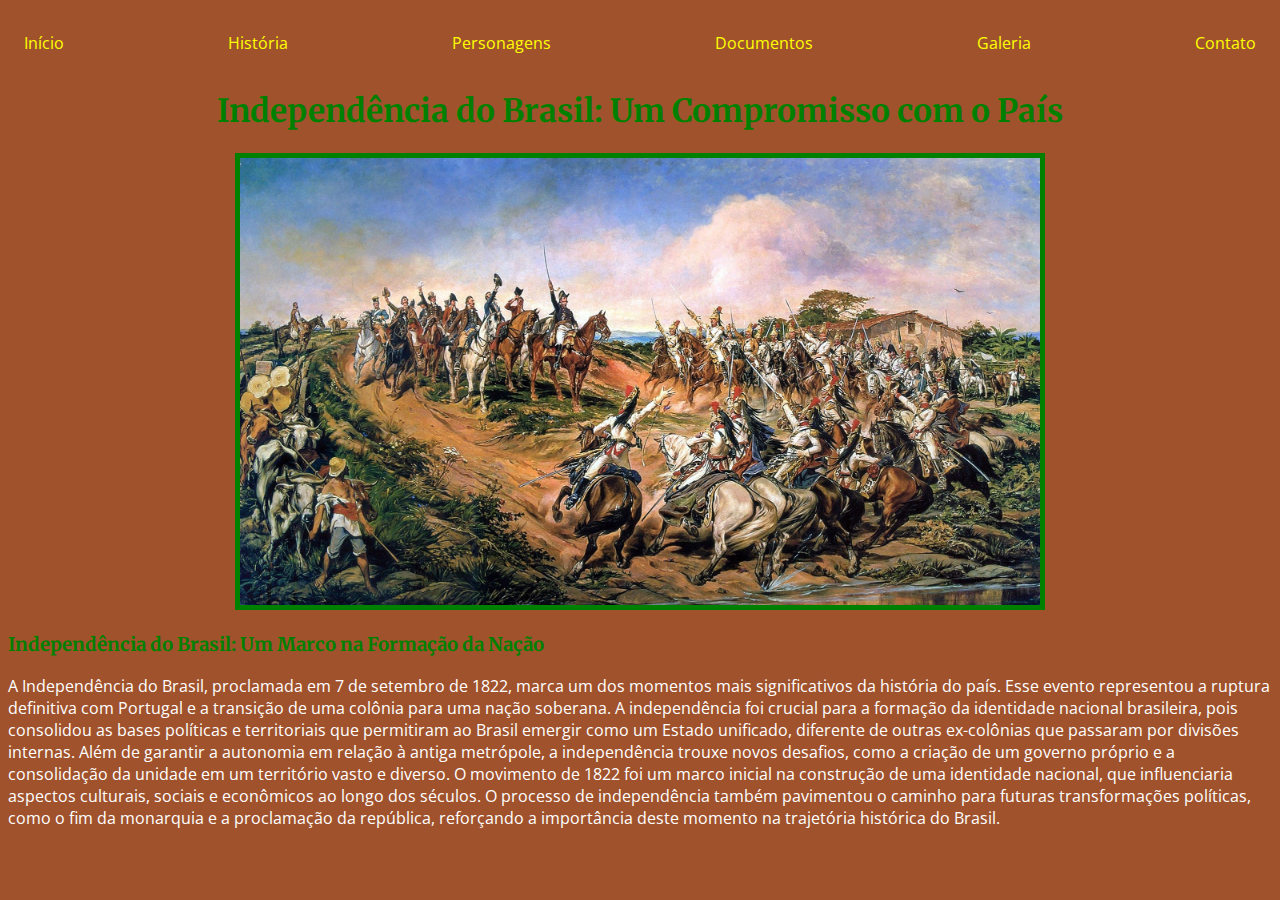
<file: Trabalho Desenvolvimento de Web Sites/Trabalho Desenvolvimento de Web Sites/index.html>
<!DOCTYPE html>
<html lang="pt-br">
<head>
    <meta charset="UTF-8">
    <title>Independência do Brasil: Um Compromisso com o País</title>
    <link href="https://fonts.googleapis.com/css2?family=Merriweather:wght@700&family=Open+Sans:wght@400&display=swap" rel="stylesheet">
    <link rel="stylesheet" href="index.css">
    <style>
        h1 {
            text-align: center;
        }
    </style>
</head>
<body>
    <nav>
        <ul>
            <li><a href="index.html">Início</a></li>
            <li><a href="historia.html">História</a></li>
            <li><a href="personagens.html">Personagens</a></li>
            <li><a href="documentos.html">Documentos</a></li>
            <li><a href="galeria.html">Galeria</a></li>
            <li><a href="contato.html">Contato</a></li>                                  
        </ul>
    </nav>

    <header>
        <h1>Independência do Brasil: Um Compromisso com o País</h1>
        <div class="center">
            <img src="./img/Ipiranga.jpg" alt="Grito do Ipiranga"> 
        </div>
    </header>

    <main>
        <h3>Independência do Brasil: Um Marco na Formação da Nação</h3>
        <p>
            A Independência do Brasil, proclamada em 7 de setembro de 1822, marca um dos momentos mais significativos da história do país. Esse evento representou a ruptura definitiva com Portugal e a transição de uma colônia para uma nação soberana. A independência foi crucial para a formação da identidade nacional brasileira, pois consolidou as bases políticas e territoriais que permitiram ao Brasil emergir como um Estado unificado, diferente de outras ex-colônias que passaram por divisões internas.

Além de garantir a autonomia em relação à antiga metrópole, a independência trouxe novos desafios, como a criação de um governo próprio e a consolidação da unidade em um território vasto e diverso. O movimento de 1822 foi um marco inicial na construção de uma identidade nacional, que influenciaria aspectos culturais, sociais e econômicos ao longo dos séculos. O processo de independência também pavimentou o caminho para futuras transformações políticas, como o fim da monarquia e a proclamação da república, reforçando a importância deste momento na trajetória histórica do Brasil.
        </p>

    </main>
</body>
</html>
</file>
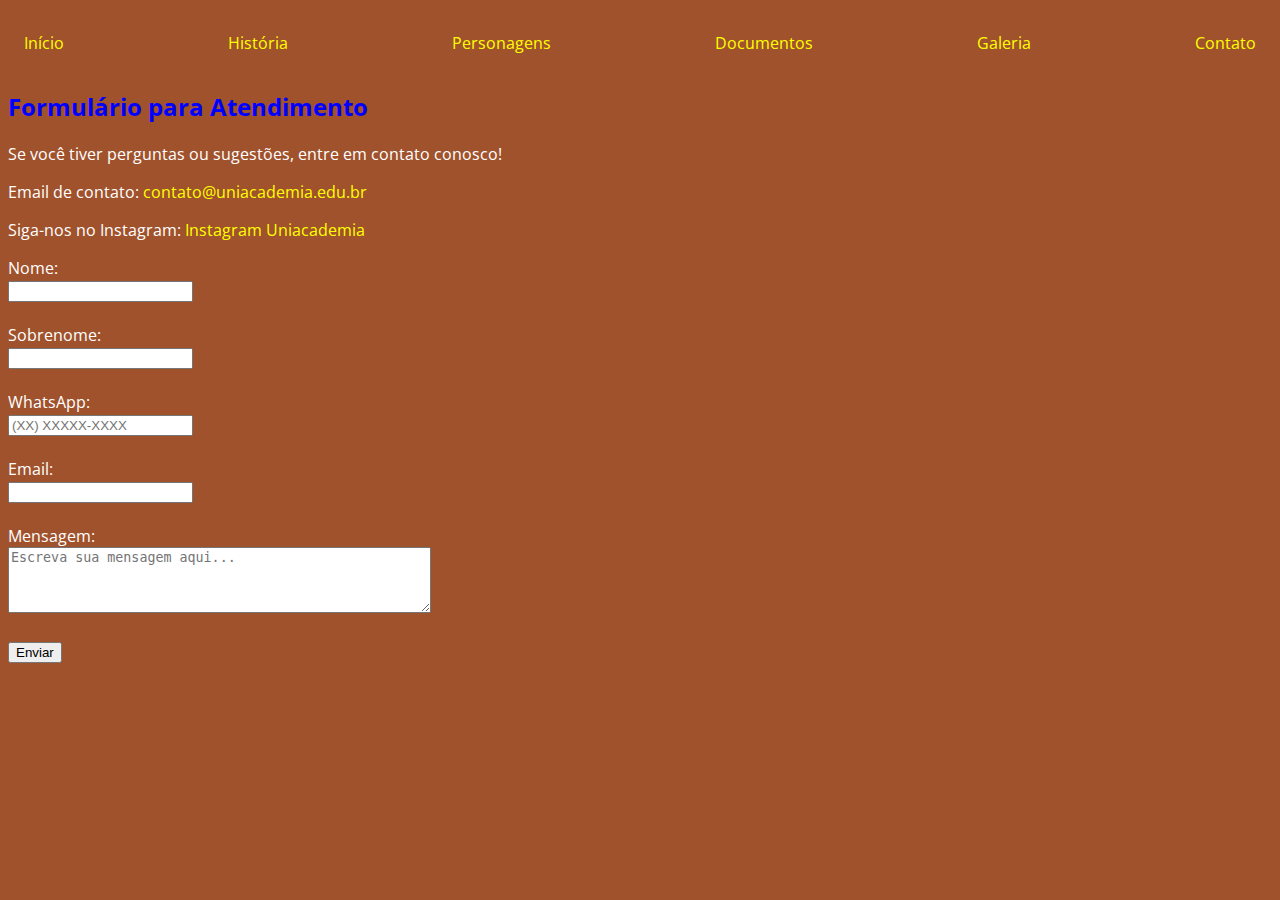
<file: Trabalho Desenvolvimento de Web Sites/Trabalho Desenvolvimento de Web Sites/contato.html>
<!DOCTYPE html>
<html lang="pt-br">
<head>
    <meta charset="UTF-8">
    <meta name="viewport" content="width=device-width, initial-scale=1.0">
    <title>Contato</title>
    <link href="https://fonts.googleapis.com/css2?family=Merriweather:wght@700&family=Open+Sans:wght@400&display=swap" rel="stylesheet">
    <link rel="stylesheet" href="contato.css">
</head>
<body>
    <nav>
        <ul>
            <li><a href="index.html">Início</a></li>
            <li><a href="historia.html">História</a></li>
            <li><a href="personagens.html">Personagens</a></li>
            <li><a href="documentos.html">Documentos</a></li>
            <li><a href="galeria.html">Galeria</a></li>
            <li><a href="contato.html">Contato</a></li>                                  
        </ul>
    </nav>
    <section>
        <h2>Formulário para Atendimento</h2>
        <p>Se você tiver perguntas ou sugestões, entre em contato conosco!</p>
        <p>Email de contato: <a href="mailto:contato@uniacademia.edu.br">contato@uniacademia.edu.br</a></p>
        <p>Siga-nos no Instagram: <a href="https://www.instagram.com/uniacademiajf?utm_source=ig_web_button_share_sheet&igsh=ZDNlZDc0MzIxNw==" target="_blank">Instagram Uniacademia</a></p>
        <form action="#">
            <label for="nome">Nome:</label><br>
            <input type="text" id="nome" name="nome"><br><br>
            <label for="sobrenome">Sobrenome:</label><br>
            <input type="text" id="sobrenome" name="sobrenome"><br><br>
            <label for="whatsapp">WhatsApp:</label><br>
            <input type="text" id="whatsapp" name="whatsapp" placeholder="(XX) XXXXX-XXXX"><br><br>
            <label for="email">Email:</label><br>
            <input type="email" id="email" name="email"><br><br>
            <label for="mensagem">Mensagem:</label><br>
            <textarea id="mensagem" name="mensagem" rows="4" cols="50" placeholder="Escreva sua mensagem aqui..."></textarea><br><br>
            <input type="submit" value="Enviar">
        </form>
    </section>
</body>
</html>
</file>
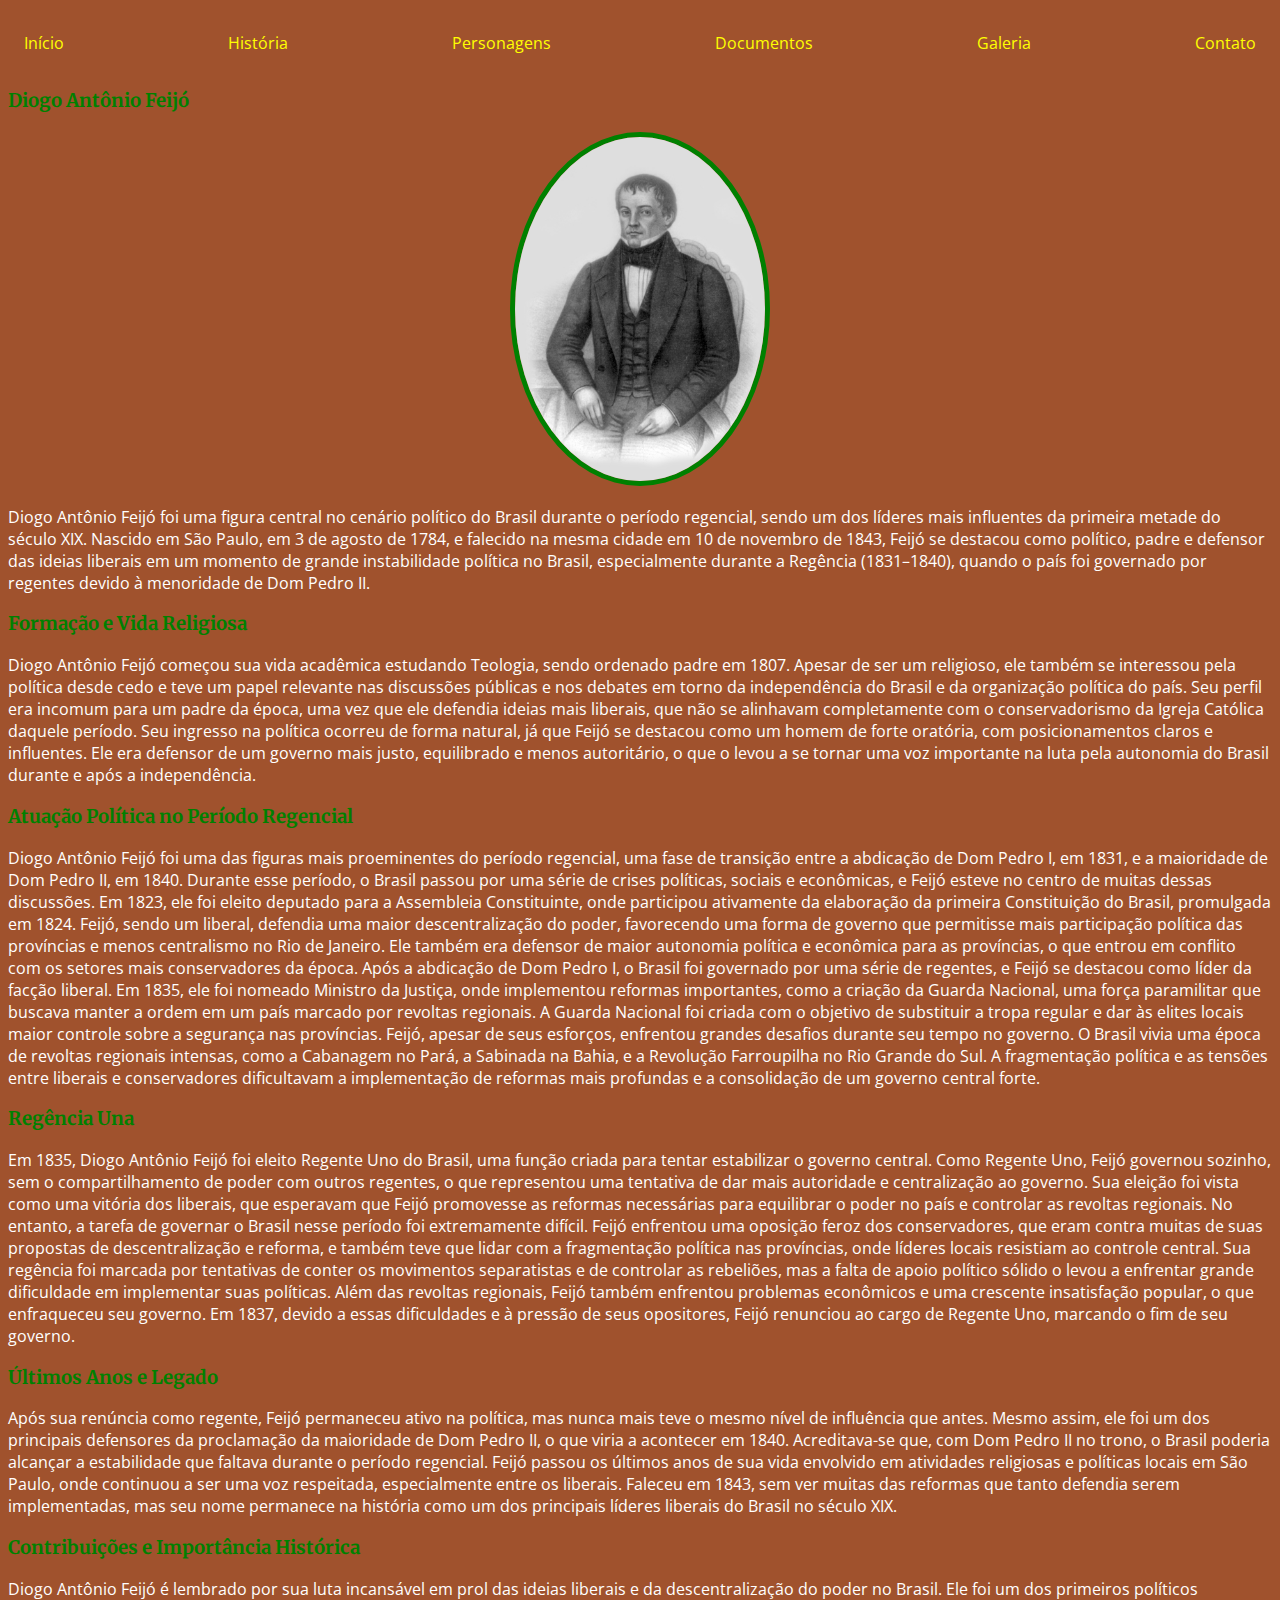
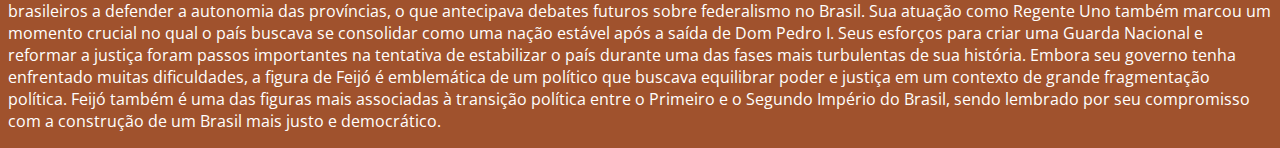
<file: Trabalho Desenvolvimento de Web Sites/Trabalho Desenvolvimento de Web Sites/diogo.html>
<!DOCTYPE html>
<html lang="pt-br">
<head>
    <meta charset="UTF-8">
    <title>Diogo Antônio Feijó</title>
    <link href="https://fonts.googleapis.com/css2?family=Merriweather:wght@700&family=Open+Sans:wght@400&display=swap" rel="stylesheet">
    <link rel="stylesheet" href="diogo.css">
</head>
<body>
    <nav>
        <ul>
            <li><a href="index.html">Início</a></li>
            <li><a href="historia.html">História</a></li>
            <li><a href="personagens.html">Personagens</a></li>
            <li><a href="documentos.html">Documentos</a></li>
            <li><a href="galeria.html">Galeria</a></li>
            <li><a href="contato.html">Contato</a></li>                                  
        </ul>
    </nav>
    <h3>Diogo Antônio Feijó</h3>
    <img src="./img/diogo.jpg" alt="Imagem de Diogo Antônio Feijó" style="max-width: 100%; height: auto; margin: 20px auto; display: block;">
    <p>
        Diogo Antônio Feijó foi uma figura central no cenário político do Brasil durante o período regencial, sendo um dos líderes mais influentes da primeira metade do século XIX. Nascido em São Paulo, em 3 de agosto de 1784, e falecido na mesma cidade em 10 de novembro de 1843, Feijó se destacou como político, padre e defensor das ideias liberais em um momento de grande instabilidade política no Brasil, especialmente durante a Regência (1831–1840), quando o país foi governado por regentes devido à menoridade de Dom Pedro II.
    </p>
    <h3>Formação e Vida Religiosa</h3>
    <p>
        Diogo Antônio Feijó começou sua vida acadêmica estudando Teologia, sendo ordenado padre em 1807. Apesar de ser um religioso, ele também se interessou pela política desde cedo e teve um papel relevante nas discussões públicas e nos debates em torno da independência do Brasil e da organização política do país. Seu perfil era incomum para um padre da época, uma vez que ele defendia ideias mais liberais, que não se alinhavam completamente com o conservadorismo da Igreja Católica daquele período.

Seu ingresso na política ocorreu de forma natural, já que Feijó se destacou como um homem de forte oratória, com posicionamentos claros e influentes. Ele era defensor de um governo mais justo, equilibrado e menos autoritário, o que o levou a se tornar uma voz importante na luta pela autonomia do Brasil durante e após a independência.
    </p>
    <h3>Atuação Política no Período Regencial</h3>
    <p>
        Diogo Antônio Feijó foi uma das figuras mais proeminentes do período regencial, uma fase de transição entre a abdicação de Dom Pedro I, em 1831, e a maioridade de Dom Pedro II, em 1840. Durante esse período, o Brasil passou por uma série de crises políticas, sociais e econômicas, e Feijó esteve no centro de muitas dessas discussões.

Em 1823, ele foi eleito deputado para a Assembleia Constituinte, onde participou ativamente da elaboração da primeira Constituição do Brasil, promulgada em 1824. Feijó, sendo um liberal, defendia uma maior descentralização do poder, favorecendo uma forma de governo que permitisse mais participação política das províncias e menos centralismo no Rio de Janeiro. Ele também era defensor de maior autonomia política e econômica para as províncias, o que entrou em conflito com os setores mais conservadores da época.

Após a abdicação de Dom Pedro I, o Brasil foi governado por uma série de regentes, e Feijó se destacou como líder da facção liberal. Em 1835, ele foi nomeado Ministro da Justiça, onde implementou reformas importantes, como a criação da Guarda Nacional, uma força paramilitar que buscava manter a ordem em um país marcado por revoltas regionais. A Guarda Nacional foi criada com o objetivo de substituir a tropa regular e dar às elites locais maior controle sobre a segurança nas províncias.

Feijó, apesar de seus esforços, enfrentou grandes desafios durante seu tempo no governo. O Brasil vivia uma época de revoltas regionais intensas, como a Cabanagem no Pará, a Sabinada na Bahia, e a Revolução Farroupilha no Rio Grande do Sul. A fragmentação política e as tensões entre liberais e conservadores dificultavam a implementação de reformas mais profundas e a consolidação de um governo central forte.
    </p>
    <h3>Regência Una</h3>
    <p>
        Em 1835, Diogo Antônio Feijó foi eleito Regente Uno do Brasil, uma função criada para tentar estabilizar o governo central. Como Regente Uno, Feijó governou sozinho, sem o compartilhamento de poder com outros regentes, o que representou uma tentativa de dar mais autoridade e centralização ao governo. Sua eleição foi vista como uma vitória dos liberais, que esperavam que Feijó promovesse as reformas necessárias para equilibrar o poder no país e controlar as revoltas regionais.

No entanto, a tarefa de governar o Brasil nesse período foi extremamente difícil. Feijó enfrentou uma oposição feroz dos conservadores, que eram contra muitas de suas propostas de descentralização e reforma, e também teve que lidar com a fragmentação política nas províncias, onde líderes locais resistiam ao controle central. Sua regência foi marcada por tentativas de conter os movimentos separatistas e de controlar as rebeliões, mas a falta de apoio político sólido o levou a enfrentar grande dificuldade em implementar suas políticas.

Além das revoltas regionais, Feijó também enfrentou problemas econômicos e uma crescente insatisfação popular, o que enfraqueceu seu governo. Em 1837, devido a essas dificuldades e à pressão de seus opositores, Feijó renunciou ao cargo de Regente Uno, marcando o fim de seu governo.
    </p>
    <h3>Últimos Anos e Legado</h3>
    <p>Após sua renúncia como regente, Feijó permaneceu ativo na política, mas nunca mais teve o mesmo nível de influência que antes. Mesmo assim, ele foi um dos principais defensores da proclamação da maioridade de Dom Pedro II, o que viria a acontecer em 1840. Acreditava-se que, com Dom Pedro II no trono, o Brasil poderia alcançar a estabilidade que faltava durante o período regencial.

        Feijó passou os últimos anos de sua vida envolvido em atividades religiosas e políticas locais em São Paulo, onde continuou a ser uma voz respeitada, especialmente entre os liberais. Faleceu em 1843, sem ver muitas das reformas que tanto defendia serem implementadas, mas seu nome permanece na história como um dos principais líderes liberais do Brasil no século XIX.
    </p>
    <h3>Contribuições e Importância Histórica</h3>
    <p>Diogo Antônio Feijó é lembrado por sua luta incansável em prol das ideias liberais e da descentralização do poder no Brasil. Ele foi um dos primeiros políticos brasileiros a defender a autonomia das províncias, o que antecipava debates futuros sobre federalismo no Brasil. Sua atuação como Regente Uno também marcou um momento crucial no qual o país buscava se consolidar como uma nação estável após a saída de Dom Pedro I.

        Seus esforços para criar uma Guarda Nacional e reformar a justiça foram passos importantes na tentativa de estabilizar o país durante uma das fases mais turbulentas de sua história. Embora seu governo tenha enfrentado muitas dificuldades, a figura de Feijó é emblemática de um político que buscava equilibrar poder e justiça em um contexto de grande fragmentação política.
        
        Feijó também é uma das figuras mais associadas à transição política entre o Primeiro e o Segundo Império do Brasil, sendo lembrado por seu compromisso com a construção de um Brasil mais justo e democrático.</p>



</body>
</html>
</file>
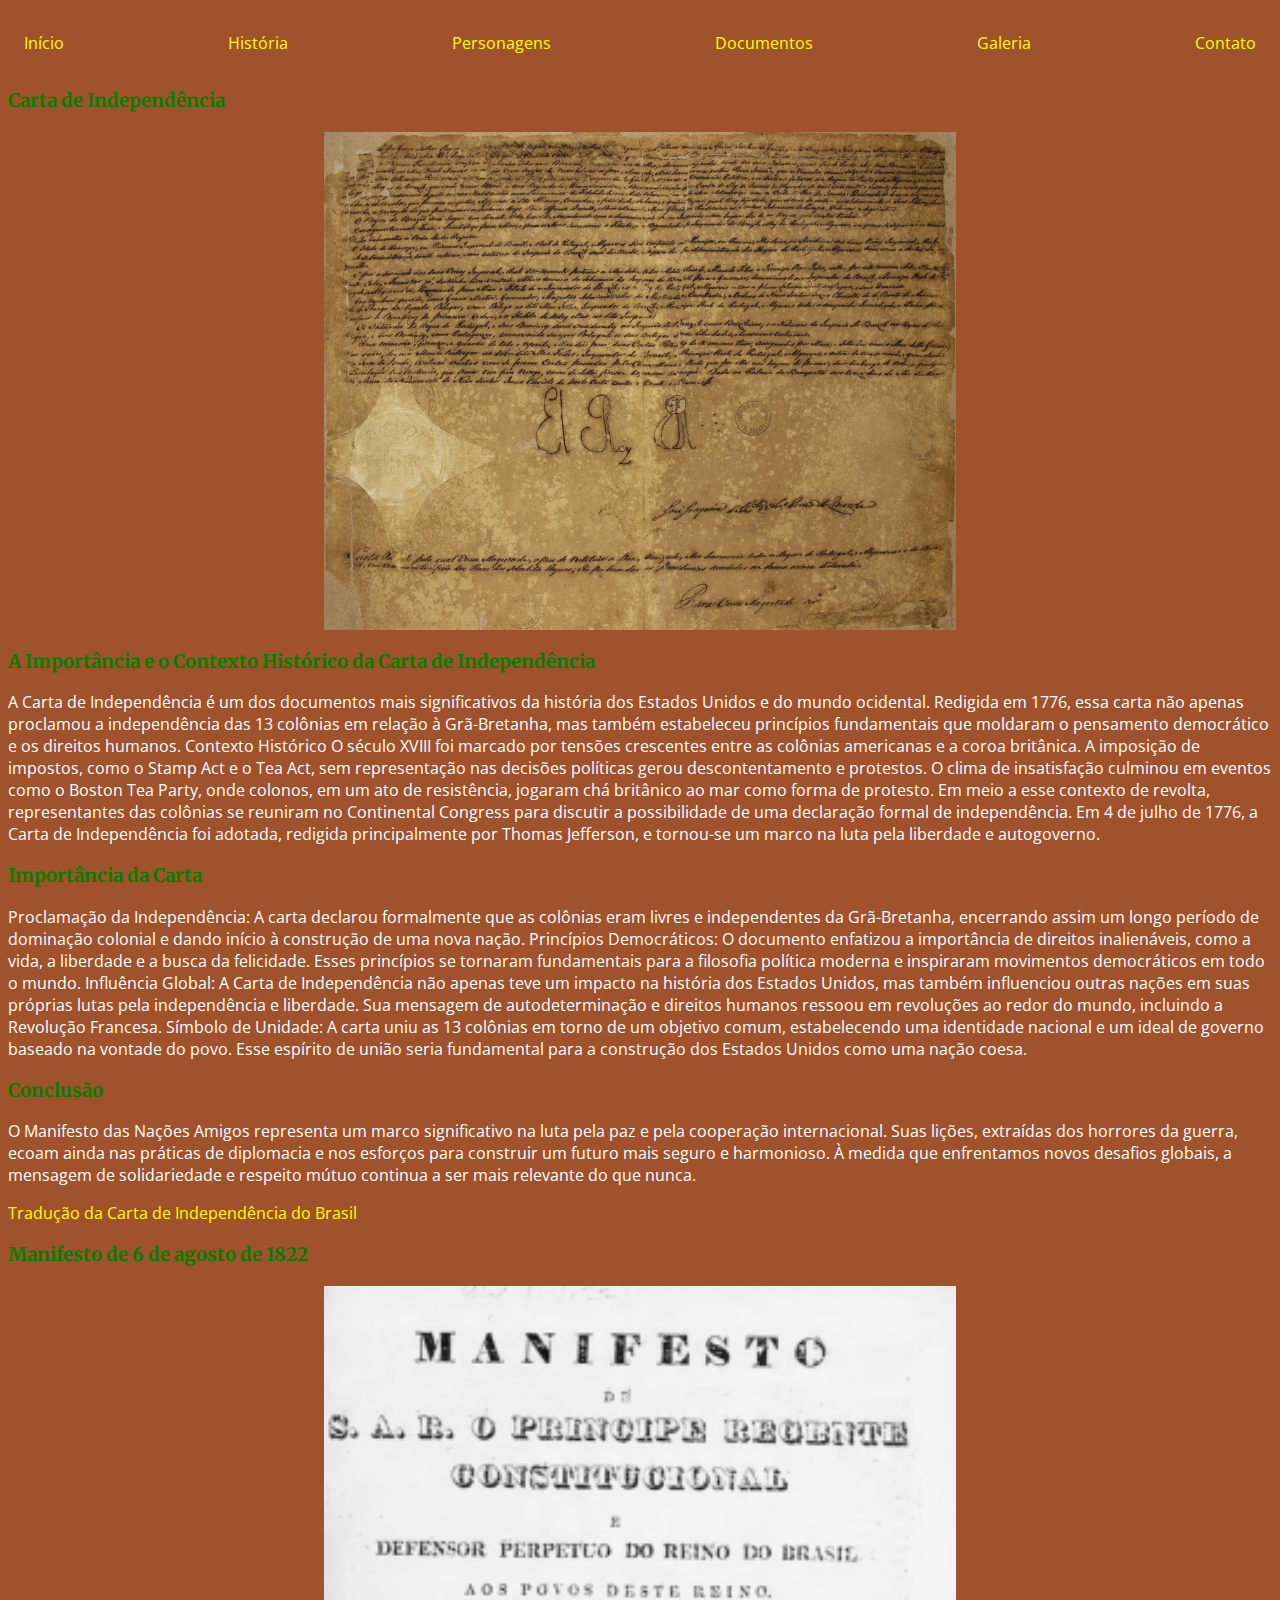
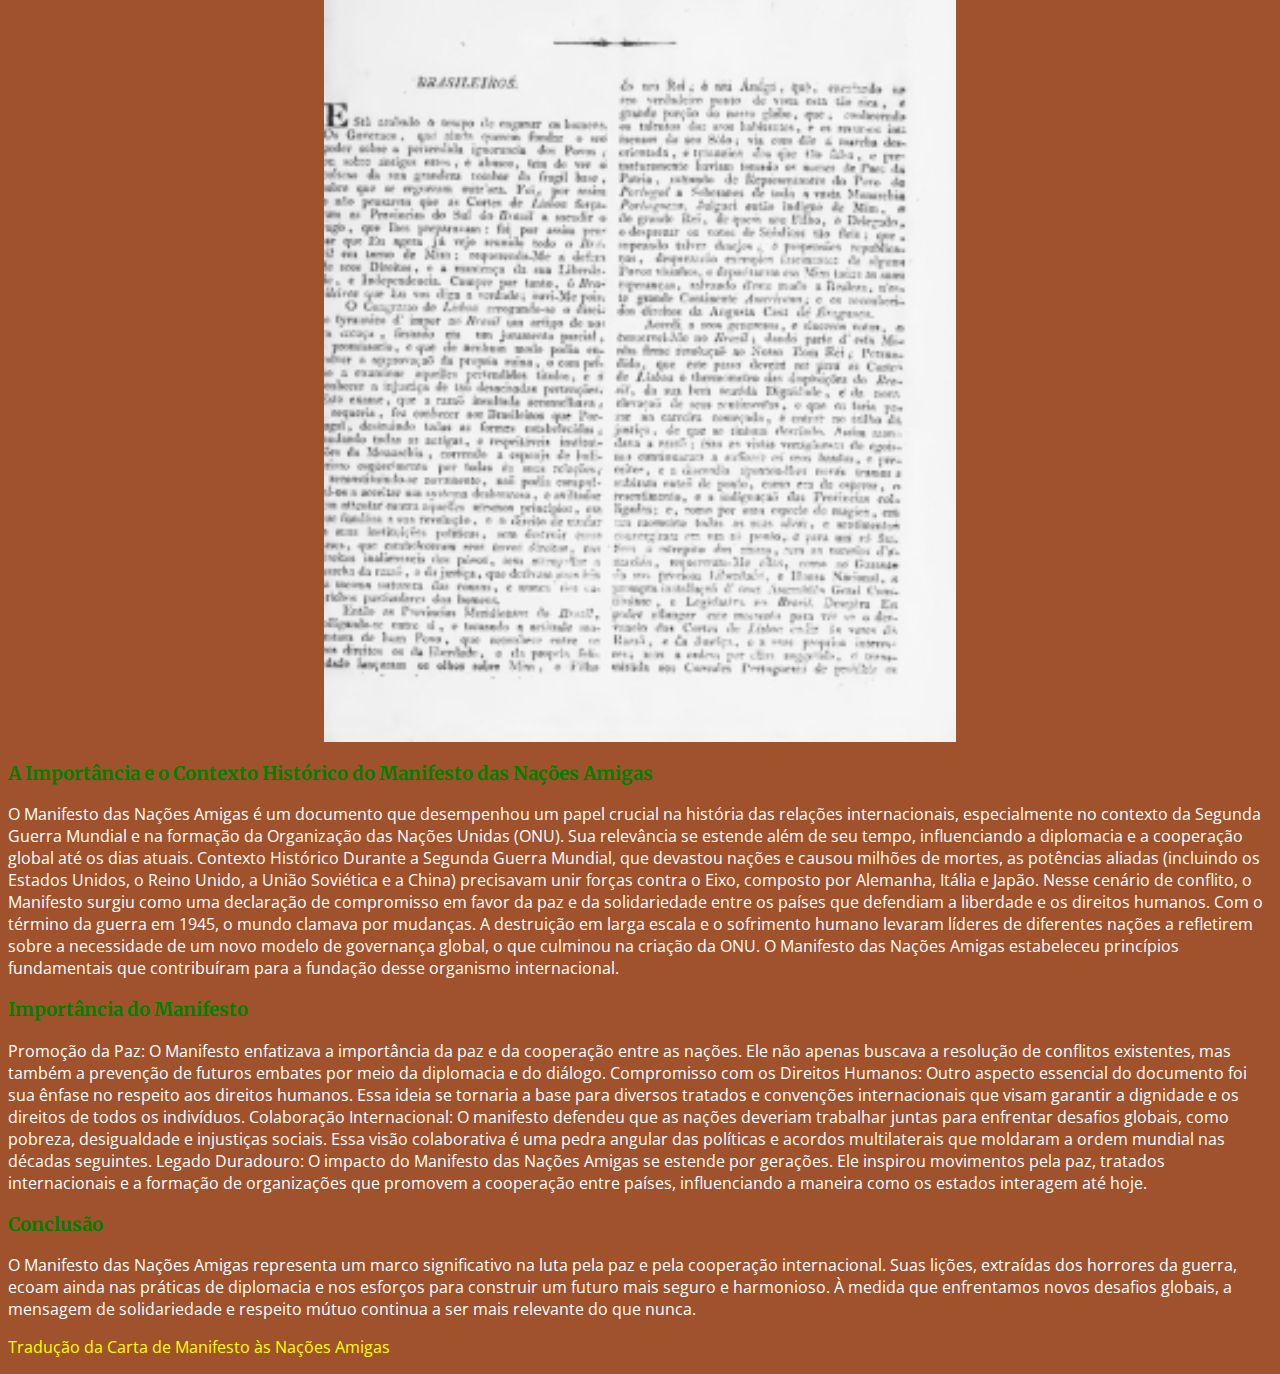
<file: Trabalho Desenvolvimento de Web Sites/Trabalho Desenvolvimento de Web Sites/documentos.html>
<!DOCTYPE html>
<html lang="pt-br">
<head>
    <meta charset="UTF-8">
    <title>Documentos</title>
    <link href="https://fonts.googleapis.com/css2?family=Merriweather:wght@700&family=Open+Sans:wght@400&display=swap" rel="stylesheet">
    <link rel="stylesheet" href="documentos.css">
</head>
<body>
    <nav>
        <ul>
            <li><a href="index.html">Início</a></li>
            <li><a href="historia.html">História</a></li>
            <li><a href="personagens.html">Personagens</a></li>
            <li><a href="documentos.html">Documentos</a></li>
            <li><a href="galeria.html">Galeria</a></li>
            <li><a href="contato.html">Contato</a></li>                                  
        </ul>
    </nav>
    <h3>Carta de Independência</h3>
    <a href="./img/carta-highres.jpg" target="_blank">
        <img src="./img/carta.jpg" style="max-width: 50%; height: auto; margin: 20px auto; display: block;" alt="Visualizar em alta resolução">
    </a>
    <h3>A Importância e o Contexto Histórico da Carta de Independência</h3>
    <p>
        A Carta de Independência é um dos documentos mais significativos da história dos Estados Unidos e do mundo ocidental. Redigida em 1776, essa carta não apenas proclamou a independência das 13 colônias em relação à Grã-Bretanha, mas também estabeleceu princípios fundamentais que moldaram o pensamento democrático e os direitos humanos.

        Contexto Histórico
        O século XVIII foi marcado por tensões crescentes entre as colônias americanas e a coroa britânica. A imposição de impostos, como o Stamp Act e o Tea Act, sem representação nas decisões políticas gerou descontentamento e protestos. O clima de insatisfação culminou em eventos como o Boston Tea Party, onde colonos, em um ato de resistência, jogaram chá britânico ao mar como forma de protesto.

        Em meio a esse contexto de revolta, representantes das colônias se reuniram no Continental Congress para discutir a possibilidade de uma declaração formal de independência. Em 4 de julho de 1776, a Carta de Independência foi adotada, redigida principalmente por Thomas Jefferson, e tornou-se um marco na luta pela liberdade e autogoverno.
    </p>
    <h3>Importância da Carta</h3>
    <p>
        Proclamação da Independência: A carta declarou formalmente que as colônias eram livres e independentes da Grã-Bretanha, encerrando assim um longo período de dominação colonial e dando início à construção de uma nova nação.

        Princípios Democráticos: O documento enfatizou a importância de direitos inalienáveis, como a vida, a liberdade e a busca da felicidade. Esses princípios se tornaram fundamentais para a filosofia política moderna e inspiraram movimentos democráticos em todo o mundo.

        Influência Global: A Carta de Independência não apenas teve um impacto na história dos Estados Unidos, mas também influenciou outras nações em suas próprias lutas pela independência e liberdade. Sua mensagem de autodeterminação e direitos humanos ressoou em revoluções ao redor do mundo, incluindo a Revolução Francesa.

        Símbolo de Unidade: A carta uniu as 13 colônias em torno de um objetivo comum, estabelecendo uma identidade nacional e um ideal de governo baseado na vontade do povo. Esse espírito de união seria fundamental para a construção dos Estados Unidos como uma nação coesa.
    </p>

    <h3>Conclusão</h3>
    <p>
        O Manifesto das Nações Amigos representa um marco significativo na luta pela paz e pela cooperação internacional. Suas lições, extraídas dos horrores da guerra, ecoam ainda nas práticas de diplomacia e nos esforços para construir um futuro mais seguro e harmonioso. À medida que enfrentamos novos desafios globais, a mensagem de solidariedade e respeito mútuo continua a ser mais relevante do que nunca.
    </p>

    <p>
        <a href="independencia.html">Tradução da Carta de Independência do Brasil</a>
    </p>

    <h3>Manifesto de 6 de agosto de 1822</h3>
    <a href="./img/manifesto-highres.jpg" target="_blank">
        <img src="./img/manifesto.jpg" style="max-width: 50%; height: auto; margin: 20px auto; display: block;" alt="Visualizar em alta resolução"/>
    </a>
    
    <h3>A Importância e o Contexto Histórico do Manifesto das Nações Amigas</h3>
    <p>
        O Manifesto das Nações Amigas é um documento que desempenhou um papel crucial na história das relações internacionais, especialmente no contexto da Segunda Guerra Mundial e na formação da Organização das Nações Unidas (ONU). Sua relevância se estende além de seu tempo, influenciando a diplomacia e a cooperação global até os dias atuais.

        Contexto Histórico
        Durante a Segunda Guerra Mundial, que devastou nações e causou milhões de mortes, as potências aliadas (incluindo os Estados Unidos, o Reino Unido, a União Soviética e a China) precisavam unir forças contra o Eixo, composto por Alemanha, Itália e Japão. Nesse cenário de conflito, o Manifesto surgiu como uma declaração de compromisso em favor da paz e da solidariedade entre os países que defendiam a liberdade e os direitos humanos.

        Com o término da guerra em 1945, o mundo clamava por mudanças. A destruição em larga escala e o sofrimento humano levaram líderes de diferentes nações a refletirem sobre a necessidade de um novo modelo de governança global, o que culminou na criação da ONU. O Manifesto das Nações Amigas estabeleceu princípios fundamentais que contribuíram para a fundação desse organismo internacional.
    </p>
    
    <h3>Importância do Manifesto</h3>
    <p>
        Promoção da Paz: O Manifesto enfatizava a importância da paz e da cooperação entre as nações. Ele não apenas buscava a resolução de conflitos existentes, mas também a prevenção de futuros embates por meio da diplomacia e do diálogo.

        Compromisso com os Direitos Humanos: Outro aspecto essencial do documento foi sua ênfase no respeito aos direitos humanos. Essa ideia se tornaria a base para diversos tratados e convenções internacionais que visam garantir a dignidade e os direitos de todos os indivíduos.

        Colaboração Internacional: O manifesto defendeu que as nações deveriam trabalhar juntas para enfrentar desafios globais, como pobreza, desigualdade e injustiças sociais. Essa visão colaborativa é uma pedra angular das políticas e acordos multilaterais que moldaram a ordem mundial nas décadas seguintes.

        Legado Duradouro: O impacto do Manifesto das Nações Amigas se estende por gerações. Ele inspirou movimentos pela paz, tratados internacionais e a formação de organizações que promovem a cooperação entre países, influenciando a maneira como os estados interagem até hoje.
    </p>
    
    <h3>Conclusão</h3>
    <p>
        O Manifesto das Nações Amigas representa um marco significativo na luta pela paz e pela cooperação internacional. Suas lições, extraídas dos horrores da guerra, ecoam ainda nas práticas de diplomacia e nos esforços para construir um futuro mais seguro e harmonioso. À medida que enfrentamos novos desafios globais, a mensagem de solidariedade e respeito mútuo continua a ser mais relevante do que nunca.
    </p>
    
    <p>
        <a href="manifesto.html">Tradução da Carta de Manifesto às Nações Amigas</a>
    </p>
</body>
</html>
</file>
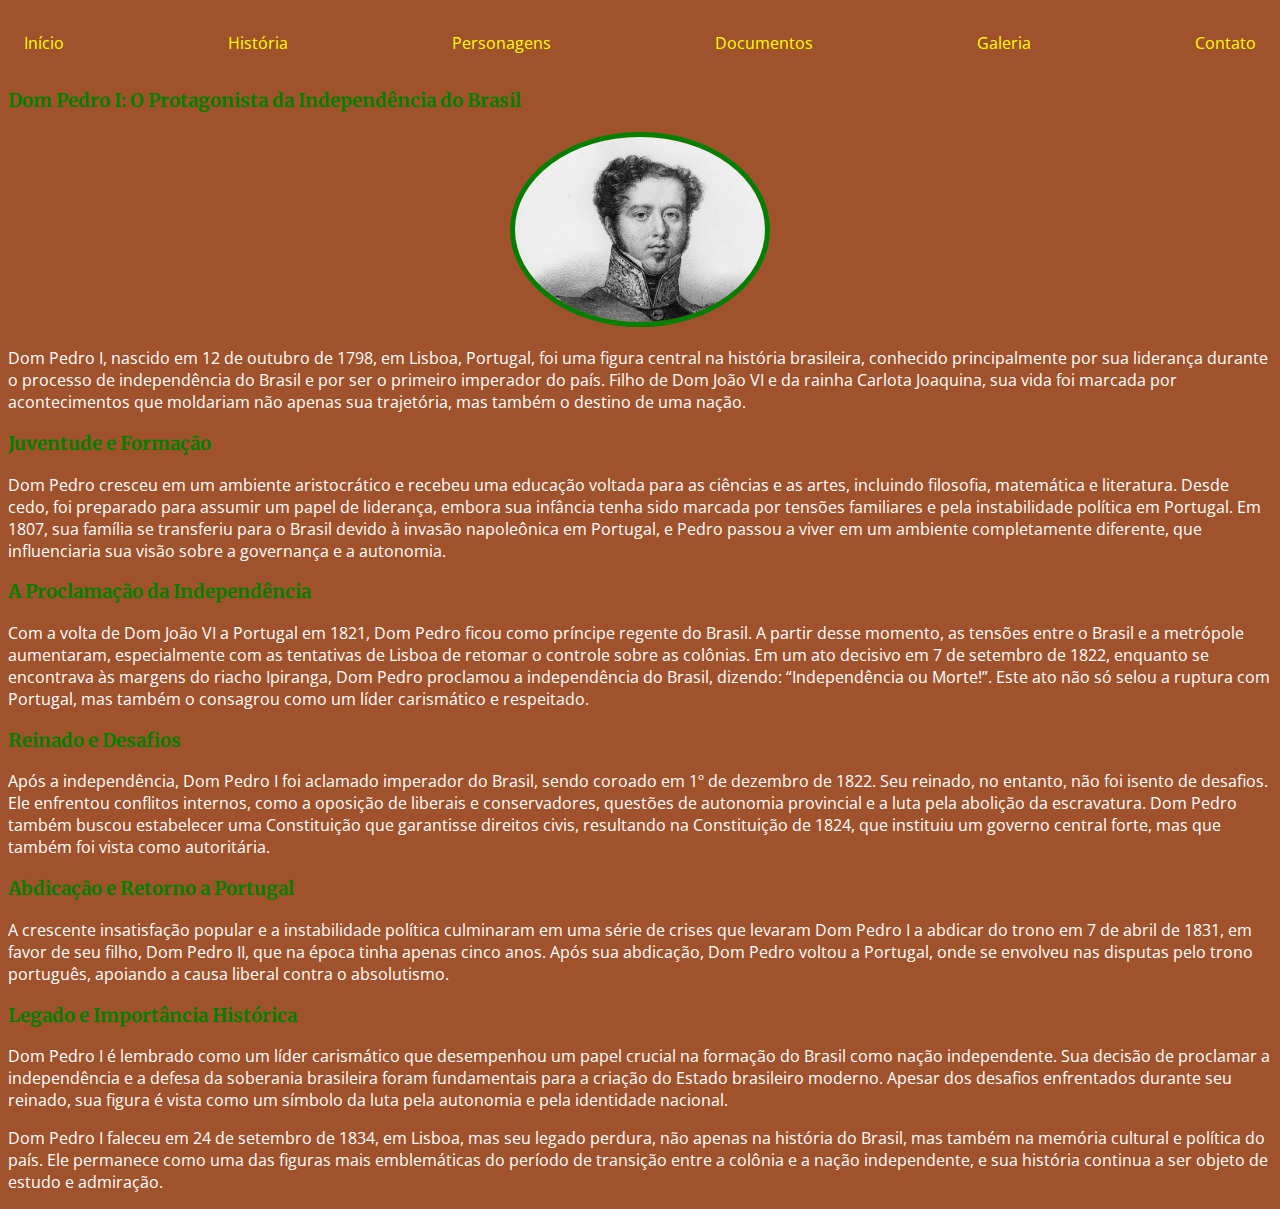
<file: Trabalho Desenvolvimento de Web Sites/Trabalho Desenvolvimento de Web Sites/dom_pedro.html>
<!DOCTYPE html>
<html lang="pt-br">
<head>
    <meta charset="UTF-8">
    <title>Dom Pedro I</title>
    <link href="https://fonts.googleapis.com/css2?family=Merriweather:wght@700&family=Open+Sans:wght@400&display=swap" rel="stylesheet">
    <link rel="stylesheet" href="dom_pedro.css">
</head>
<body>
    <nav>
        <ul>
            <li><a href="index.html">Início</a></li>
            <li><a href="historia.html">História</a></li>
            <li><a href="personagens.html">Personagens</a></li>
            <li><a href="documentos.html">Documentos</a></li>
            <li><a href="galeria.html">Galeria</a></li>
            <li><a href="contato.html">Contato</a></li>                                  
        </ul>
    </nav>
    <main>
        <h3>Dom Pedro I: O Protagonista da Independência do Brasil</h3>
        <img src="./img/dpedro.jpg" alt="Imagem de Dom Pedro I" style="max-width: 100%; height: auto; margin: 20px auto; display: block;">
        <p>
            Dom Pedro I, nascido em 12 de outubro de 1798, em Lisboa, Portugal, foi uma figura central na história brasileira, conhecido principalmente por sua liderança durante o processo de independência do Brasil e por ser o primeiro imperador do país. Filho de Dom João VI e da rainha Carlota Joaquina, sua vida foi marcada por acontecimentos que moldariam não apenas sua trajetória, mas também o destino de uma nação.
        </p>
        <h3>Juventude e Formação</h3>
        <p>
            Dom Pedro cresceu em um ambiente aristocrático e recebeu uma educação voltada para as ciências e as artes, incluindo filosofia, matemática e literatura. Desde cedo, foi preparado para assumir um papel de liderança, embora sua infância tenha sido marcada por tensões familiares e pela instabilidade política em Portugal. Em 1807, sua família se transferiu para o Brasil devido à invasão napoleônica em Portugal, e Pedro passou a viver em um ambiente completamente diferente, que influenciaria sua visão sobre a governança e a autonomia.
        </p>
        <h3>A Proclamação da Independência</h3>
        <p>
            Com a volta de Dom João VI a Portugal em 1821, Dom Pedro ficou como príncipe regente do Brasil. A partir desse momento, as tensões entre o Brasil e a metrópole aumentaram, especialmente com as tentativas de Lisboa de retomar o controle sobre as colônias. Em um ato decisivo em 7 de setembro de 1822, enquanto se encontrava às margens do riacho Ipiranga, Dom Pedro proclamou a independência do Brasil, dizendo: “Independência ou Morte!”. Este ato não só selou a ruptura com Portugal, mas também o consagrou como um líder carismático e respeitado.
        </p>
        <h3>Reinado e Desafios</h3>
        <p>
            Após a independência, Dom Pedro I foi aclamado imperador do Brasil, sendo coroado em 1º de dezembro de 1822. Seu reinado, no entanto, não foi isento de desafios. Ele enfrentou conflitos internos, como a oposição de liberais e conservadores, questões de autonomia provincial e a luta pela abolição da escravatura. Dom Pedro também buscou estabelecer uma Constituição que garantisse direitos civis, resultando na Constituição de 1824, que instituiu um governo central forte, mas que também foi vista como autoritária.
        </p>
        <h3>Abdicação e Retorno a Portugal</h3>
        <p>
            A crescente insatisfação popular e a instabilidade política culminaram em uma série de crises que levaram Dom Pedro I a abdicar do trono em 7 de abril de 1831, em favor de seu filho, Dom Pedro II, que na época tinha apenas cinco anos. Após sua abdicação, Dom Pedro voltou a Portugal, onde se envolveu nas disputas pelo trono português, apoiando a causa liberal contra o absolutismo.
        </p>
        <h3>Legado e Importância Histórica</h3>
        <p>
            Dom Pedro I é lembrado como um líder carismático que desempenhou um papel crucial na formação do Brasil como nação independente. Sua decisão de proclamar a independência e a defesa da soberania brasileira foram fundamentais para a criação do Estado brasileiro moderno. Apesar dos desafios enfrentados durante seu reinado, sua figura é vista como um símbolo da luta pela autonomia e pela identidade nacional.
        </p>
        <p>
            Dom Pedro I faleceu em 24 de setembro de 1834, em Lisboa, mas seu legado perdura, não apenas na história do Brasil, mas também na memória cultural e política do país. Ele permanece como uma das figuras mais emblemáticas do período de transição entre a colônia e a nação independente, e sua história continua a ser objeto de estudo e admiração.
        </p>
    </main>
</body>
</html>
</file>
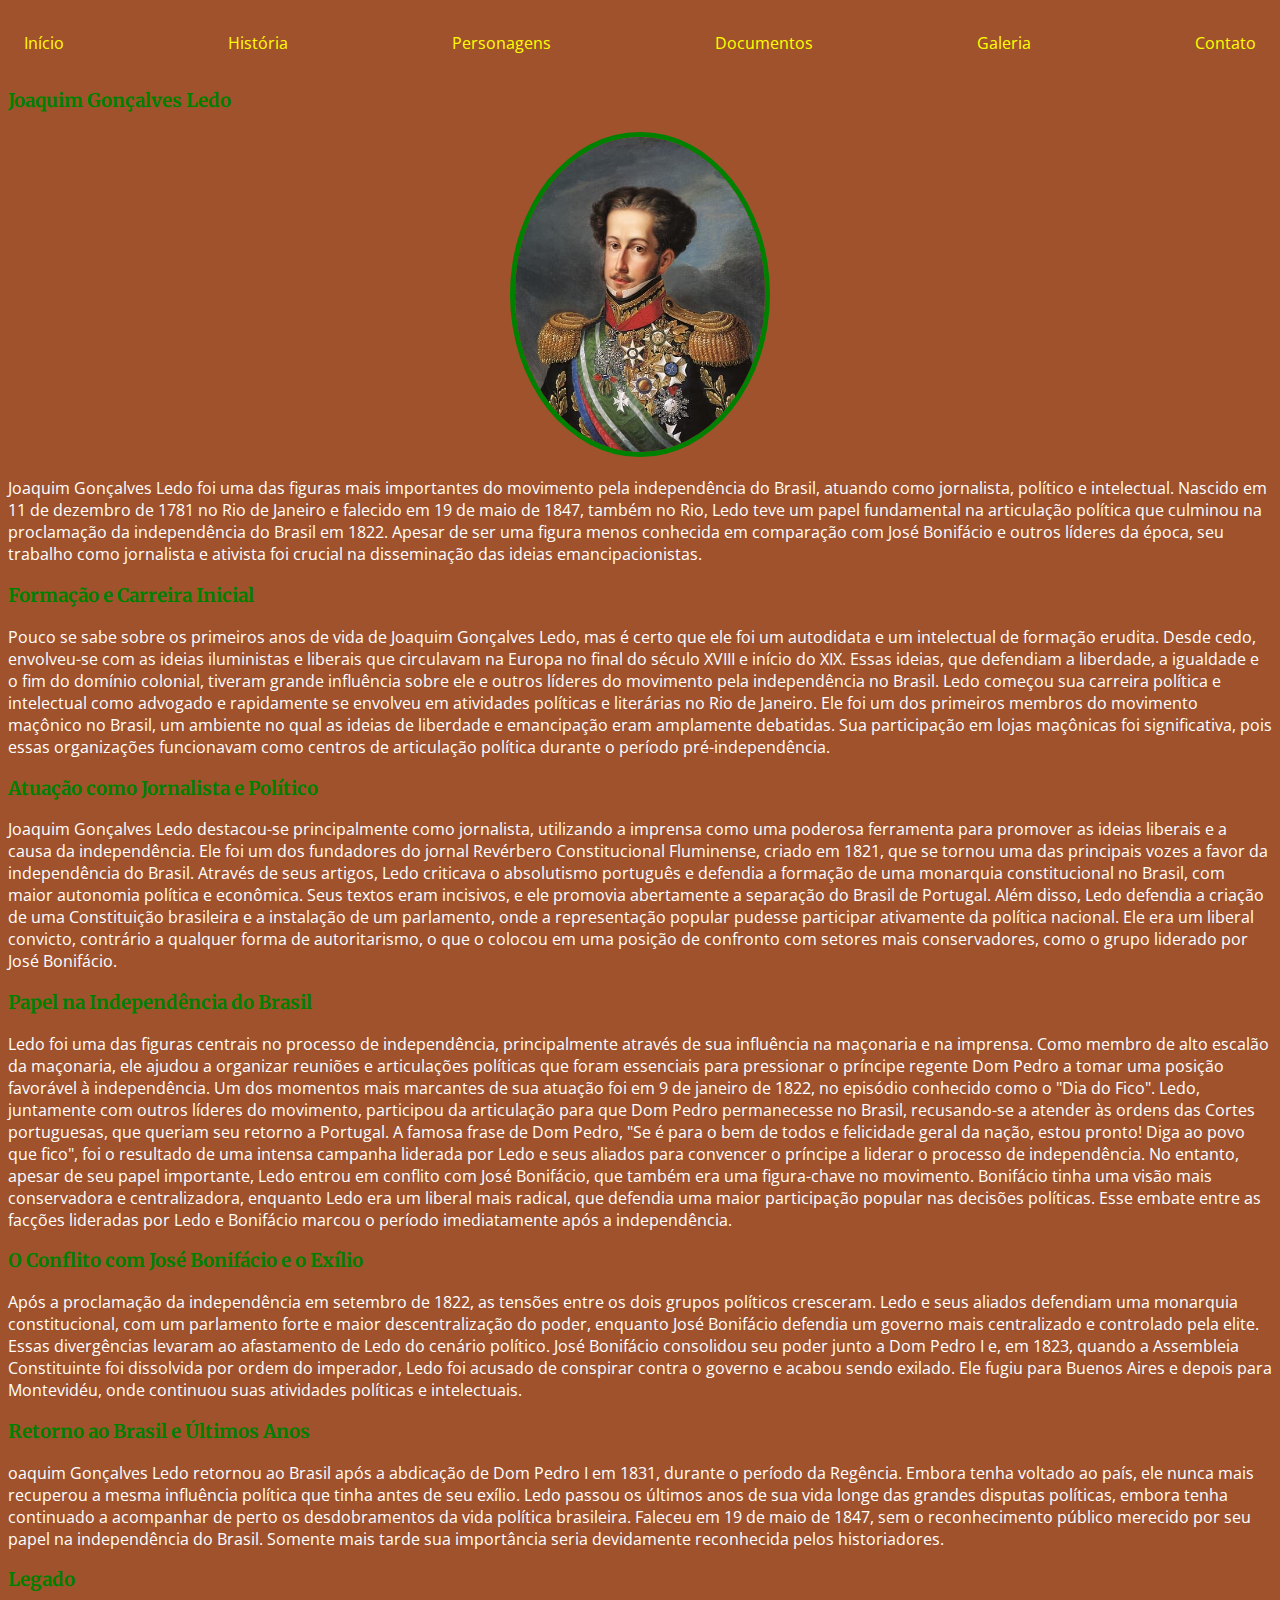
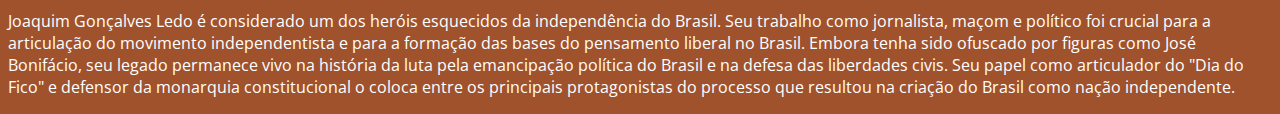
<file: Trabalho Desenvolvimento de Web Sites/Trabalho Desenvolvimento de Web Sites/joaquim.html>
<!DOCTYPE html>
<html lang="pt-br">
<head>
    <meta charset="UTF-8">
    <title>Joaquim Gonçalves Ledo</title>
    <link href="https://fonts.googleapis.com/css2?family=Merriweather:wght@700&family=Open+Sans:wght@400&display=swap" rel="stylesheet">
    <link rel="stylesheet" href="joaquim.css">
</head>
<body>
    <nav>
        <ul>
            <li><a href="index.html">Início</a></li>
            <li><a href="historia.html">História</a></li>
            <li><a href="personagens.html">Personagens</a></li>
            <li><a href="documentos.html">Documentos</a></li>
            <li><a href="galeria.html">Galeria</a></li>
            <li><a href="contato.html">Contato</a></li>                                  
        </ul>
    </nav>
    <h3>Joaquim Gonçalves Ledo</h3>
    <img src="./img/joaquim.jpg" alt="Imagem de Joaquim Gonçalves Ledo" style="max-width: 100%; height: auto; margin: 20px auto; display: block;">
    <p>Joaquim Gonçalves Ledo foi uma das figuras mais importantes do movimento pela independência do Brasil, atuando como jornalista, político e intelectual. Nascido em 11 de dezembro de 1781 no Rio de Janeiro e falecido em 19 de maio de 1847, também no Rio, Ledo teve um papel fundamental na articulação política que culminou na proclamação da independência do Brasil em 1822. Apesar de ser uma figura menos conhecida em comparação com José Bonifácio e outros líderes da época, seu trabalho como jornalista e ativista foi crucial na disseminação das ideias emancipacionistas.</p>
    <h3>Formação e Carreira Inicial</h3>
    <p>
        Pouco se sabe sobre os primeiros anos de vida de Joaquim Gonçalves Ledo, mas é certo que ele foi um autodidata e um intelectual de formação erudita. Desde cedo, envolveu-se com as ideias iluministas e liberais que circulavam na Europa no final do século XVIII e início do XIX. Essas ideias, que defendiam a liberdade, a igualdade e o fim do domínio colonial, tiveram grande influência sobre ele e outros líderes do movimento pela independência no Brasil.

Ledo começou sua carreira política e intelectual como advogado e rapidamente se envolveu em atividades políticas e literárias no Rio de Janeiro. Ele foi um dos primeiros membros do movimento maçônico no Brasil, um ambiente no qual as ideias de liberdade e emancipação eram amplamente debatidas. Sua participação em lojas maçônicas foi significativa, pois essas organizações funcionavam como centros de articulação política durante o período pré-independência.
    </p>
<h3>Atuação como Jornalista e Político</h3>
<p>
    Joaquim Gonçalves Ledo destacou-se principalmente como jornalista, utilizando a imprensa como uma poderosa ferramenta para promover as ideias liberais e a causa da independência. Ele foi um dos fundadores do jornal Revérbero Constitucional Fluminense, criado em 1821, que se tornou uma das principais vozes a favor da independência do Brasil. Através de seus artigos, Ledo criticava o absolutismo português e defendia a formação de uma monarquia constitucional no Brasil, com maior autonomia política e econômica.

Seus textos eram incisivos, e ele promovia abertamente a separação do Brasil de Portugal. Além disso, Ledo defendia a criação de uma Constituição brasileira e a instalação de um parlamento, onde a representação popular pudesse participar ativamente da política nacional. Ele era um liberal convicto, contrário a qualquer forma de autoritarismo, o que o colocou em uma posição de confronto com setores mais conservadores, como o grupo liderado por José Bonifácio.
</p>
<h3>Papel na Independência do Brasil</h3>
<p>
    Ledo foi uma das figuras centrais no processo de independência, principalmente através de sua influência na maçonaria e na imprensa. Como membro de alto escalão da maçonaria, ele ajudou a organizar reuniões e articulações políticas que foram essenciais para pressionar o príncipe regente Dom Pedro a tomar uma posição favorável à independência.

Um dos momentos mais marcantes de sua atuação foi em 9 de janeiro de 1822, no episódio conhecido como o "Dia do Fico". Ledo, juntamente com outros líderes do movimento, participou da articulação para que Dom Pedro permanecesse no Brasil, recusando-se a atender às ordens das Cortes portuguesas, que queriam seu retorno a Portugal. A famosa frase de Dom Pedro, "Se é para o bem de todos e felicidade geral da nação, estou pronto! Diga ao povo que fico", foi o resultado de uma intensa campanha liderada por Ledo e seus aliados para convencer o príncipe a liderar o processo de independência.

No entanto, apesar de seu papel importante, Ledo entrou em conflito com José Bonifácio, que também era uma figura-chave no movimento. Bonifácio tinha uma visão mais conservadora e centralizadora, enquanto Ledo era um liberal mais radical, que defendia uma maior participação popular nas decisões políticas. Esse embate entre as facções lideradas por Ledo e Bonifácio marcou o período imediatamente após a independência.
</p>
<h3>O Conflito com José Bonifácio e o Exílio</h3>
<p>Após a proclamação da independência em setembro de 1822, as tensões entre os dois grupos políticos cresceram. Ledo e seus aliados defendiam uma monarquia constitucional, com um parlamento forte e maior descentralização do poder, enquanto José Bonifácio defendia um governo mais centralizado e controlado pela elite.

    Essas divergências levaram ao afastamento de Ledo do cenário político. José Bonifácio consolidou seu poder junto a Dom Pedro I e, em 1823, quando a Assembleia Constituinte foi dissolvida por ordem do imperador, Ledo foi acusado de conspirar contra o governo e acabou sendo exilado. Ele fugiu para Buenos Aires e depois para Montevidéu, onde continuou suas atividades políticas e intelectuais.
</p>
<h3>Retorno ao Brasil e Últimos Anos</h3>
<p>
    oaquim Gonçalves Ledo retornou ao Brasil após a abdicação de Dom Pedro I em 1831, durante o período da Regência. Embora tenha voltado ao país, ele nunca mais recuperou a mesma influência política que tinha antes de seu exílio. Ledo passou os últimos anos de sua vida longe das grandes disputas políticas, embora tenha continuado a acompanhar de perto os desdobramentos da vida política brasileira.

Faleceu em 19 de maio de 1847, sem o reconhecimento público merecido por seu papel na independência do Brasil. Somente mais tarde sua importância seria devidamente reconhecida pelos historiadores.
</p>
<h3>Legado</h3>
<p>Joaquim Gonçalves Ledo é considerado um dos heróis esquecidos da independência do Brasil. Seu trabalho como jornalista, maçom e político foi crucial para a articulação do movimento independentista e para a formação das bases do pensamento liberal no Brasil. Embora tenha sido ofuscado por figuras como José Bonifácio, seu legado permanece vivo na história da luta pela emancipação política do Brasil e na defesa das liberdades civis.

    Seu papel como articulador do "Dia do Fico" e defensor da monarquia constitucional o coloca entre os principais protagonistas do processo que resultou na criação do Brasil como nação independente.</p>
</body>
</html>
</file>
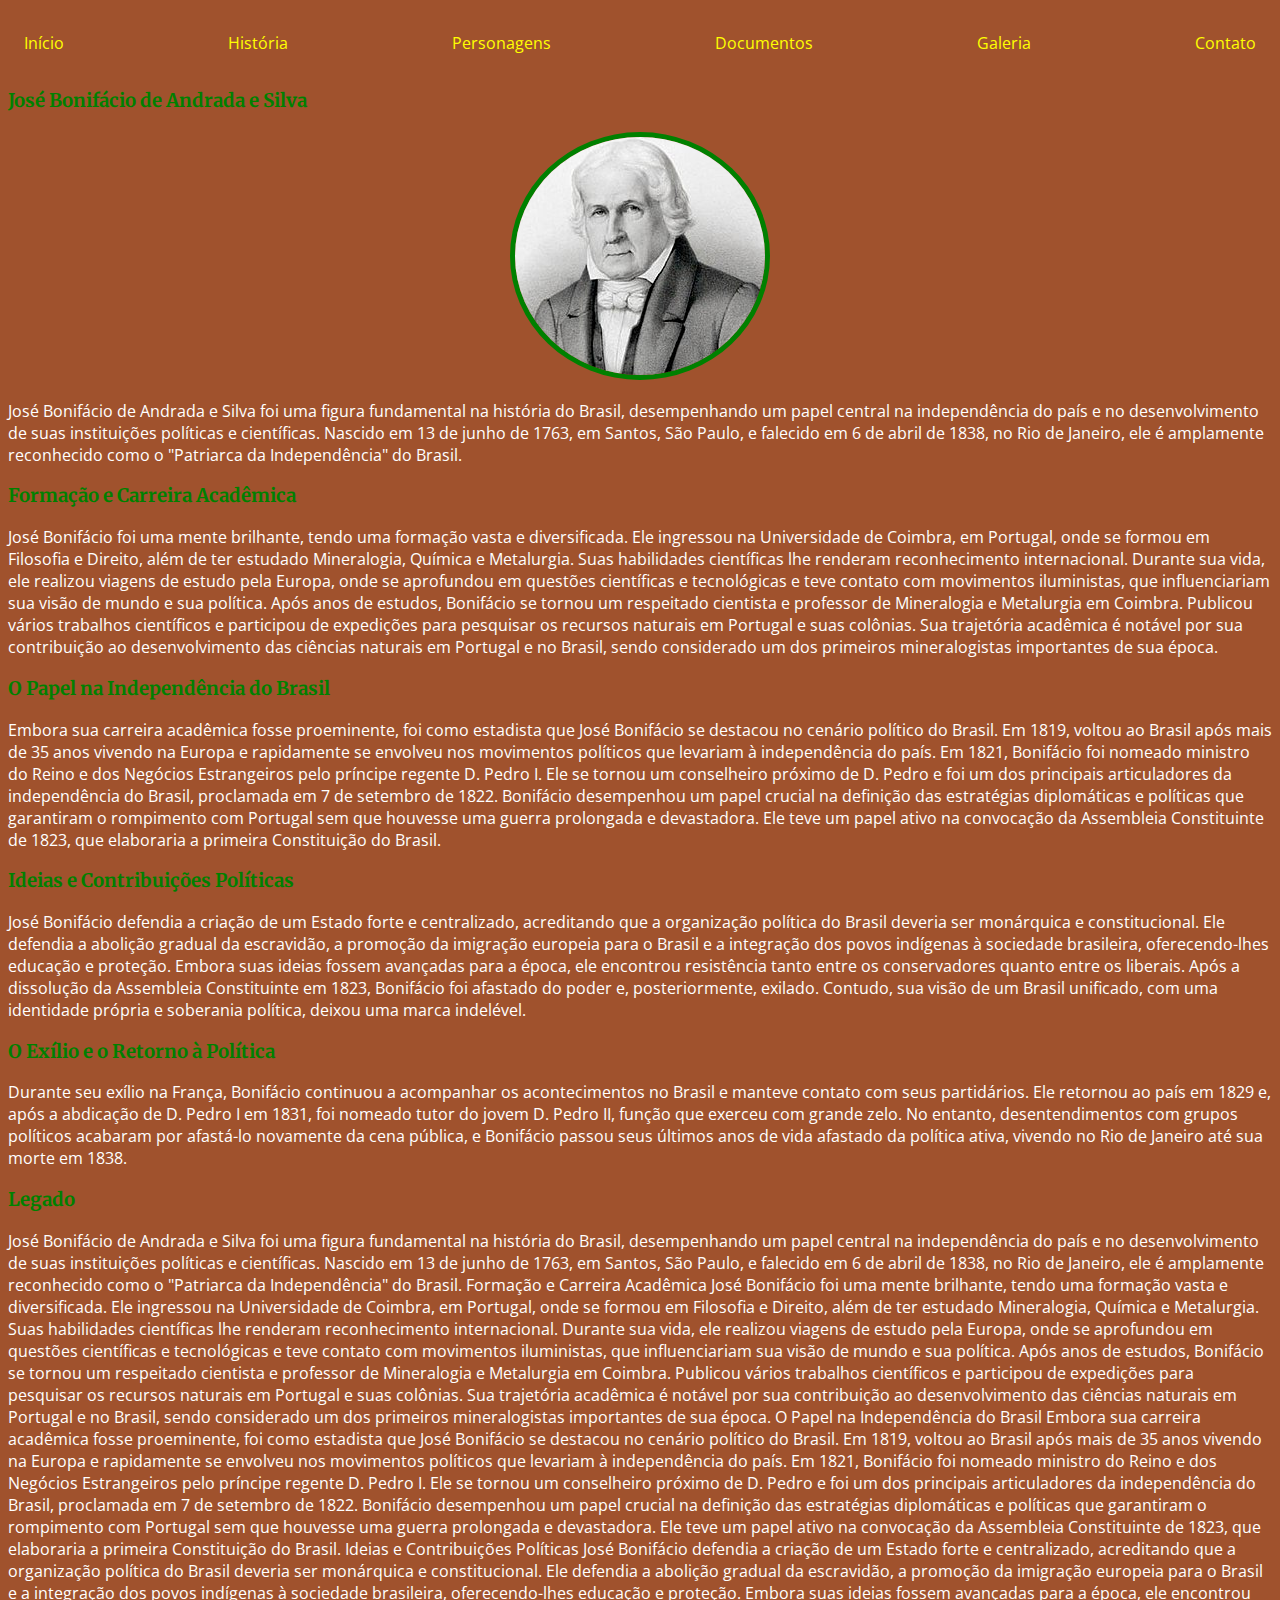
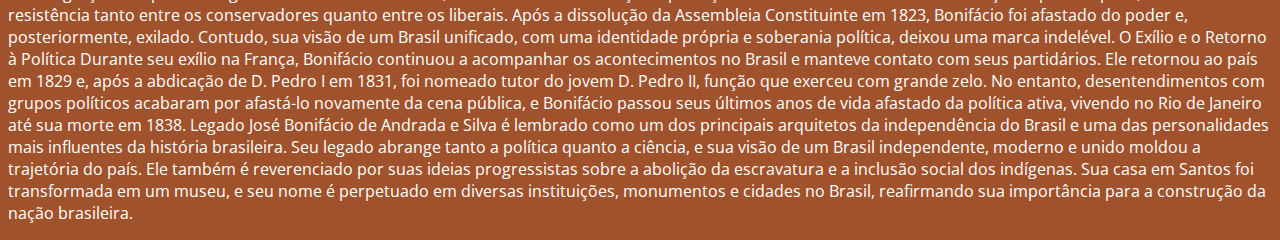
<file: Trabalho Desenvolvimento de Web Sites/Trabalho Desenvolvimento de Web Sites/jose.html>
<!DOCTYPE html>
<html lang="pt-br">
<head>
    <meta charset="UTF-8">
    <title>José Bonifácio de Andrada e Silva</title>
    <link href="https://fonts.googleapis.com/css2?family=Merriweather:wght@700&family=Open+Sans:wght@400&display=swap" rel="stylesheet">
    <link rel="stylesheet" href="jose.css">
</head>
<body>
    <nav>
        <ul>
            <li><a href="index.html">Início</a></li>
            <li><a href="historia.html">História</a></li>
            <li><a href="personagens.html">Personagens</a></li>
            <li><a href="documentos.html">Documentos</a></li>
            <li><a href="galeria.html">Galeria</a></li>
            <li><a href="contato.html">Contato</a></li>                                  
        </ul>
    </nav>
    <main>
        <h3>José Bonifácio de Andrada e Silva</h3>
        <img src="./img/jose.jpg" alt="Imagem de José Bonifácio de Andrada e Silva" style="max-width: 100%; height: auto; margin: 20px auto; display: block;">
        <p>
            José Bonifácio de Andrada e Silva foi uma figura fundamental na história do Brasil, desempenhando um papel central na independência do país e no desenvolvimento de suas instituições políticas e científicas. Nascido em 13 de junho de 1763, em Santos, São Paulo, e falecido em 6 de abril de 1838, no Rio de Janeiro, ele é amplamente reconhecido como o "Patriarca da Independência" do Brasil.
        <p>
            <h3>Formação e Carreira Acadêmica</h3>
            <p>
                José Bonifácio foi uma mente brilhante, tendo uma formação vasta e diversificada. Ele ingressou na Universidade de Coimbra, em Portugal, onde se formou em Filosofia e Direito, além de ter estudado Mineralogia, Química e Metalurgia. Suas habilidades científicas lhe renderam reconhecimento internacional. Durante sua vida, ele realizou viagens de estudo pela Europa, onde se aprofundou em questões científicas e tecnológicas e teve contato com movimentos iluministas, que influenciariam sua visão de mundo e sua política.

Após anos de estudos, Bonifácio se tornou um respeitado cientista e professor de Mineralogia e Metalurgia em Coimbra. Publicou vários trabalhos científicos e participou de expedições para pesquisar os recursos naturais em Portugal e suas colônias. Sua trajetória acadêmica é notável por sua contribuição ao desenvolvimento das ciências naturais em Portugal e no Brasil, sendo considerado um dos primeiros mineralogistas importantes de sua época.
            </p>
            <h3>O Papel na Independência do Brasil</h3>
            <p>
                Embora sua carreira acadêmica fosse proeminente, foi como estadista que José Bonifácio se destacou no cenário político do Brasil. Em 1819, voltou ao Brasil após mais de 35 anos vivendo na Europa e rapidamente se envolveu nos movimentos políticos que levariam à independência do país.

                Em 1821, Bonifácio foi nomeado ministro do Reino e dos Negócios Estrangeiros pelo príncipe regente D. Pedro I. Ele se tornou um conselheiro próximo de D. Pedro e foi um dos principais articuladores da independência do Brasil, proclamada em 7 de setembro de 1822. Bonifácio desempenhou um papel crucial na definição das estratégias diplomáticas e políticas que garantiram o rompimento com Portugal sem que houvesse uma guerra prolongada e devastadora. Ele teve um papel ativo na convocação da Assembleia Constituinte de 1823, que elaboraria a primeira Constituição do Brasil.
            </p>
            <h3>Ideias e Contribuições Políticas</h3>
            <p>
                José Bonifácio defendia a criação de um Estado forte e centralizado, acreditando que a organização política do Brasil deveria ser monárquica e constitucional. Ele defendia a abolição gradual da escravidão, a promoção da imigração europeia para o Brasil e a integração dos povos indígenas à sociedade brasileira, oferecendo-lhes educação e proteção.

Embora suas ideias fossem avançadas para a época, ele encontrou resistência tanto entre os conservadores quanto entre os liberais. Após a dissolução da Assembleia Constituinte em 1823, Bonifácio foi afastado do poder e, posteriormente, exilado. Contudo, sua visão de um Brasil unificado, com uma identidade própria e soberania política, deixou uma marca indelével.
            </p>
            <h3>O Exílio e o Retorno à Política</h3>
            <p>
                Durante seu exílio na França, Bonifácio continuou a acompanhar os acontecimentos no Brasil e manteve contato com seus partidários. Ele retornou ao país em 1829 e, após a abdicação de D. Pedro I em 1831, foi nomeado tutor do jovem D. Pedro II, função que exerceu com grande zelo.

No entanto, desentendimentos com grupos políticos acabaram por afastá-lo novamente da cena pública, e Bonifácio passou seus últimos anos de vida afastado da política ativa, vivendo no Rio de Janeiro até sua morte em 1838.
            </p>
            <h3>Legado</h3>
            <p>

José Bonifácio de Andrada e Silva foi uma figura fundamental na história do Brasil, desempenhando um papel central na independência do país e no desenvolvimento de suas instituições políticas e científicas. Nascido em 13 de junho de 1763, em Santos, São Paulo, e falecido em 6 de abril de 1838, no Rio de Janeiro, ele é amplamente reconhecido como o "Patriarca da Independência" do Brasil.

Formação e Carreira Acadêmica
José Bonifácio foi uma mente brilhante, tendo uma formação vasta e diversificada. Ele ingressou na Universidade de Coimbra, em Portugal, onde se formou em Filosofia e Direito, além de ter estudado Mineralogia, Química e Metalurgia. Suas habilidades científicas lhe renderam reconhecimento internacional. Durante sua vida, ele realizou viagens de estudo pela Europa, onde se aprofundou em questões científicas e tecnológicas e teve contato com movimentos iluministas, que influenciariam sua visão de mundo e sua política.

Após anos de estudos, Bonifácio se tornou um respeitado cientista e professor de Mineralogia e Metalurgia em Coimbra. Publicou vários trabalhos científicos e participou de expedições para pesquisar os recursos naturais em Portugal e suas colônias. Sua trajetória acadêmica é notável por sua contribuição ao desenvolvimento das ciências naturais em Portugal e no Brasil, sendo considerado um dos primeiros mineralogistas importantes de sua época.

O Papel na Independência do Brasil
Embora sua carreira acadêmica fosse proeminente, foi como estadista que José Bonifácio se destacou no cenário político do Brasil. Em 1819, voltou ao Brasil após mais de 35 anos vivendo na Europa e rapidamente se envolveu nos movimentos políticos que levariam à independência do país.

Em 1821, Bonifácio foi nomeado ministro do Reino e dos Negócios Estrangeiros pelo príncipe regente D. Pedro I. Ele se tornou um conselheiro próximo de D. Pedro e foi um dos principais articuladores da independência do Brasil, proclamada em 7 de setembro de 1822. Bonifácio desempenhou um papel crucial na definição das estratégias diplomáticas e políticas que garantiram o rompimento com Portugal sem que houvesse uma guerra prolongada e devastadora. Ele teve um papel ativo na convocação da Assembleia Constituinte de 1823, que elaboraria a primeira Constituição do Brasil.

Ideias e Contribuições Políticas
José Bonifácio defendia a criação de um Estado forte e centralizado, acreditando que a organização política do Brasil deveria ser monárquica e constitucional. Ele defendia a abolição gradual da escravidão, a promoção da imigração europeia para o Brasil e a integração dos povos indígenas à sociedade brasileira, oferecendo-lhes educação e proteção.

Embora suas ideias fossem avançadas para a época, ele encontrou resistência tanto entre os conservadores quanto entre os liberais. Após a dissolução da Assembleia Constituinte em 1823, Bonifácio foi afastado do poder e, posteriormente, exilado. Contudo, sua visão de um Brasil unificado, com uma identidade própria e soberania política, deixou uma marca indelével.

O Exílio e o Retorno à Política
Durante seu exílio na França, Bonifácio continuou a acompanhar os acontecimentos no Brasil e manteve contato com seus partidários. Ele retornou ao país em 1829 e, após a abdicação de D. Pedro I em 1831, foi nomeado tutor do jovem D. Pedro II, função que exerceu com grande zelo.

No entanto, desentendimentos com grupos políticos acabaram por afastá-lo novamente da cena pública, e Bonifácio passou seus últimos anos de vida afastado da política ativa, vivendo no Rio de Janeiro até sua morte em 1838.

Legado
José Bonifácio de Andrada e Silva é lembrado como um dos principais arquitetos da independência do Brasil e uma das personalidades mais influentes da história brasileira. Seu legado abrange tanto a política quanto a ciência, e sua visão de um Brasil independente, moderno e unido moldou a trajetória do país. Ele também é reverenciado por suas ideias progressistas sobre a abolição da escravatura e a inclusão social dos indígenas.

Sua casa em Santos foi transformada em um museu, e seu nome é perpetuado em diversas instituições, monumentos e cidades no Brasil, reafirmando sua importância para a construção da nação brasileira.
            </p>

        
    </main>
</body>
</html>
</file>
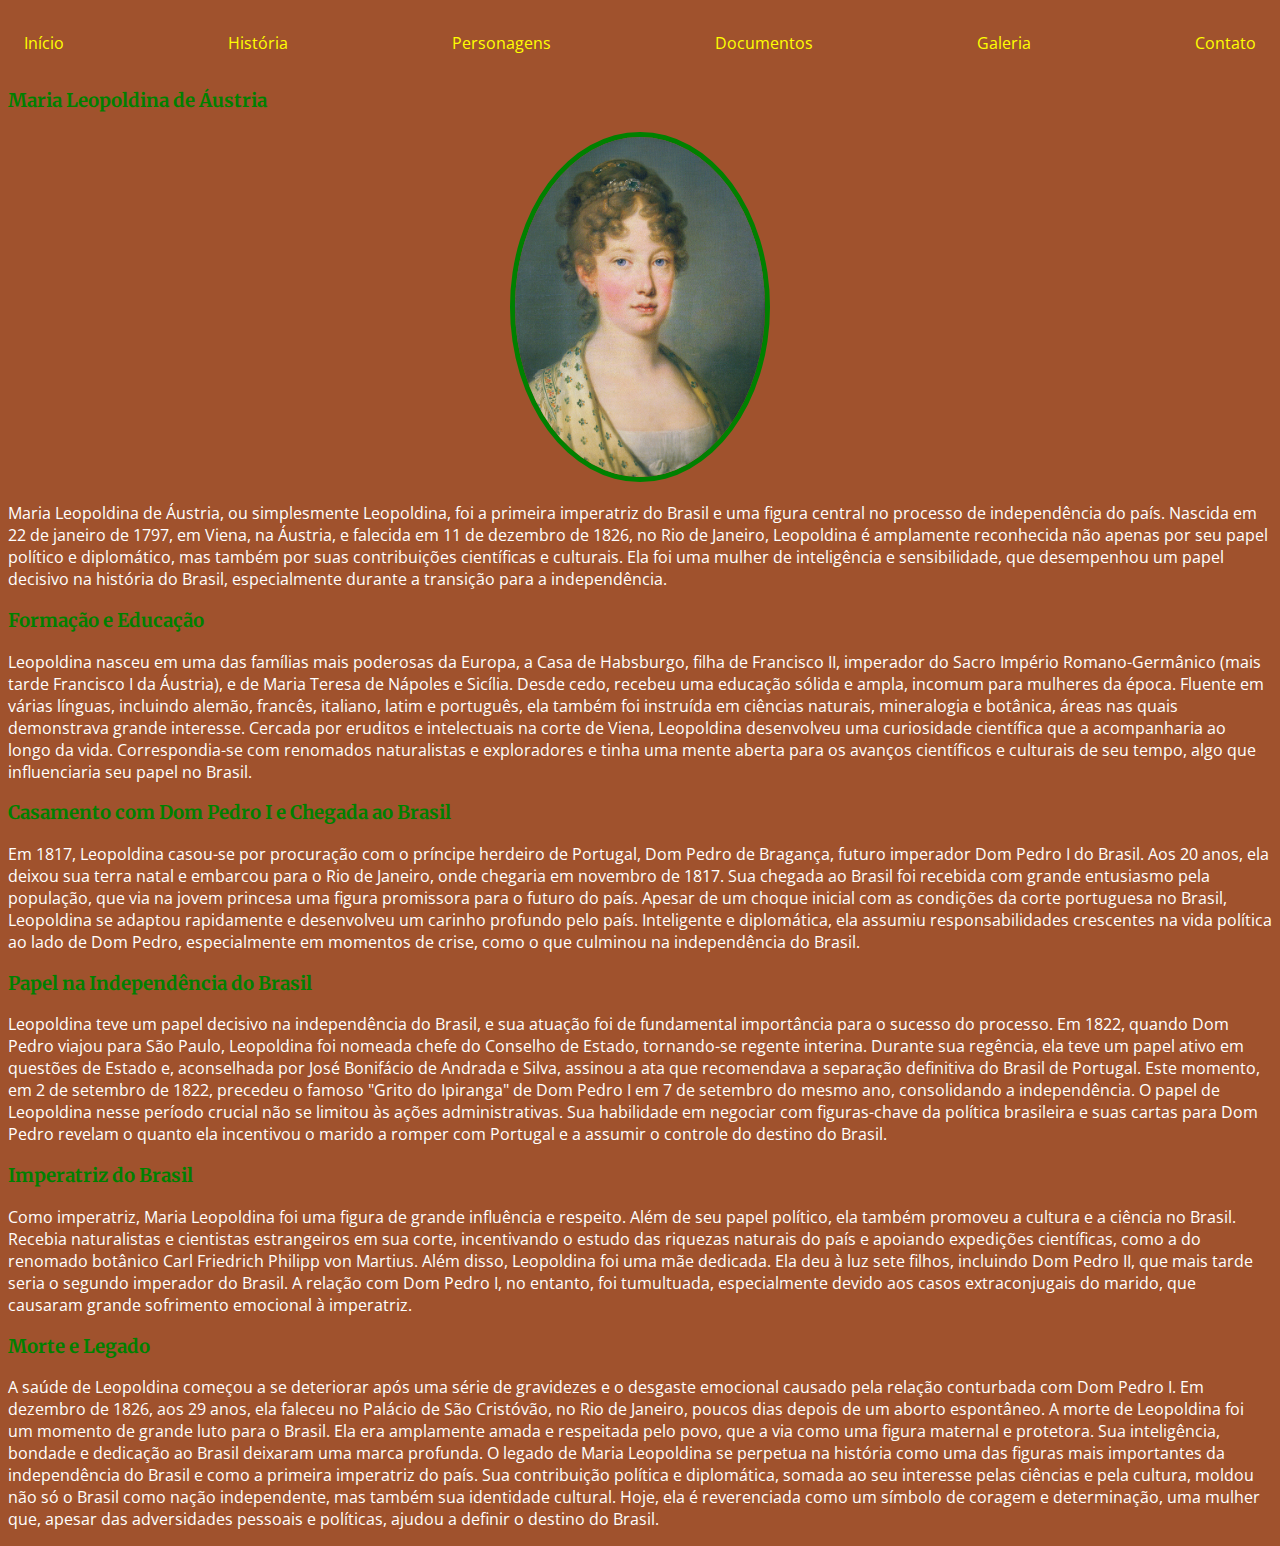
<file: Trabalho Desenvolvimento de Web Sites/Trabalho Desenvolvimento de Web Sites/maria.html>
<!DOCTYPE html>
<html lang="pt-br">
<head>
    <meta charset="UTF-8">
    <title>Maria Leopoldina de Áustria</title>
    <link href="https://fonts.googleapis.com/css2?family=Merriweather:wght@700&family=Open+Sans:wght@400&display=swap" rel="stylesheet">
    <link rel="stylesheet" href="maria.css">
</head>
<body>
    <nav>
        <ul>
            <li><a href="index.html">Início</a></li>
            <li><a href="historia.html">História</a></li>
            <li><a href="personagens.html">Personagens</a></li>
            <li><a href="documentos.html">Documentos</a></li>
            <li><a href="galeria.html">Galeria</a></li>
            <li><a href="contato.html">Contato</a></li>                                  
        </ul>
    </nav>
    <h3>Maria Leopoldina de Áustria</h3>
    <img src="./img/maria.jpg" alt="Imagem de Maria Leopoldina de Áustria" style="max-width: 100%; height: auto; margin: 20px auto; display: block;">
    <p>
        Maria Leopoldina de Áustria, ou simplesmente Leopoldina, foi a primeira imperatriz do Brasil e uma figura central no processo de independência do país. Nascida em 22 de janeiro de 1797, em Viena, na Áustria, e falecida em 11 de dezembro de 1826, no Rio de Janeiro, Leopoldina é amplamente reconhecida não apenas por seu papel político e diplomático, mas também por suas contribuições científicas e culturais. Ela foi uma mulher de inteligência e sensibilidade, que desempenhou um papel decisivo na história do Brasil, especialmente durante a transição para a independência.
    </p>
    <h3>Formação e Educação</h3>
    <p>
        Leopoldina nasceu em uma das famílias mais poderosas da Europa, a Casa de Habsburgo, filha de Francisco II, imperador do Sacro Império Romano-Germânico (mais tarde Francisco I da Áustria), e de Maria Teresa de Nápoles e Sicília. Desde cedo, recebeu uma educação sólida e ampla, incomum para mulheres da época. Fluente em várias línguas, incluindo alemão, francês, italiano, latim e português, ela também foi instruída em ciências naturais, mineralogia e botânica, áreas nas quais demonstrava grande interesse.

Cercada por eruditos e intelectuais na corte de Viena, Leopoldina desenvolveu uma curiosidade científica que a acompanharia ao longo da vida. Correspondia-se com renomados naturalistas e exploradores e tinha uma mente aberta para os avanços científicos e culturais de seu tempo, algo que influenciaria seu papel no Brasil.
    </p>
    <h3>Casamento com Dom Pedro I e Chegada ao Brasil</h3>
    <p>
        Em 1817, Leopoldina casou-se por procuração com o príncipe herdeiro de Portugal, Dom Pedro de Bragança, futuro imperador Dom Pedro I do Brasil. Aos 20 anos, ela deixou sua terra natal e embarcou para o Rio de Janeiro, onde chegaria em novembro de 1817. Sua chegada ao Brasil foi recebida com grande entusiasmo pela população, que via na jovem princesa uma figura promissora para o futuro do país.

Apesar de um choque inicial com as condições da corte portuguesa no Brasil, Leopoldina se adaptou rapidamente e desenvolveu um carinho profundo pelo país. Inteligente e diplomática, ela assumiu responsabilidades crescentes na vida política ao lado de Dom Pedro, especialmente em momentos de crise, como o que culminou na independência do Brasil.
    </p>
    <h3>Papel na Independência do Brasil</h3>
    <p>
        Leopoldina teve um papel decisivo na independência do Brasil, e sua atuação foi de fundamental importância para o sucesso do processo. Em 1822, quando Dom Pedro viajou para São Paulo, Leopoldina foi nomeada chefe do Conselho de Estado, tornando-se regente interina. Durante sua regência, ela teve um papel ativo em questões de Estado e, aconselhada por José Bonifácio de Andrada e Silva, assinou a ata que recomendava a separação definitiva do Brasil de Portugal. Este momento, em 2 de setembro de 1822, precedeu o famoso "Grito do Ipiranga" de Dom Pedro I em 7 de setembro do mesmo ano, consolidando a independência.

O papel de Leopoldina nesse período crucial não se limitou às ações administrativas. Sua habilidade em negociar com figuras-chave da política brasileira e suas cartas para Dom Pedro revelam o quanto ela incentivou o marido a romper com Portugal e a assumir o controle do destino do Brasil.
    </p>
    <h3>Imperatriz do Brasil</h3>
    <p>
        Como imperatriz, Maria Leopoldina foi uma figura de grande influência e respeito. Além de seu papel político, ela também promoveu a cultura e a ciência no Brasil. Recebia naturalistas e cientistas estrangeiros em sua corte, incentivando o estudo das riquezas naturais do país e apoiando expedições científicas, como a do renomado botânico Carl Friedrich Philipp von Martius.

Além disso, Leopoldina foi uma mãe dedicada. Ela deu à luz sete filhos, incluindo Dom Pedro II, que mais tarde seria o segundo imperador do Brasil. A relação com Dom Pedro I, no entanto, foi tumultuada, especialmente devido aos casos extraconjugais do marido, que causaram grande sofrimento emocional à imperatriz.
    </p>
<h3>Morte e Legado</h3>
<p>A saúde de Leopoldina começou a se deteriorar após uma série de gravidezes e o desgaste emocional causado pela relação conturbada com Dom Pedro I. Em dezembro de 1826, aos 29 anos, ela faleceu no Palácio de São Cristóvão, no Rio de Janeiro, poucos dias depois de um aborto espontâneo.

    A morte de Leopoldina foi um momento de grande luto para o Brasil. Ela era amplamente amada e respeitada pelo povo, que a via como uma figura maternal e protetora. Sua inteligência, bondade e dedicação ao Brasil deixaram uma marca profunda.
    
    O legado de Maria Leopoldina se perpetua na história como uma das figuras mais importantes da independência do Brasil e como a primeira imperatriz do país. Sua contribuição política e diplomática, somada ao seu interesse pelas ciências e pela cultura, moldou não só o Brasil como nação independente, mas também sua identidade cultural. Hoje, ela é reverenciada como um símbolo de coragem e determinação, uma mulher que, apesar das adversidades pessoais e políticas, ajudou a definir o destino do Brasil.</p>
</body>
</html>
</file>
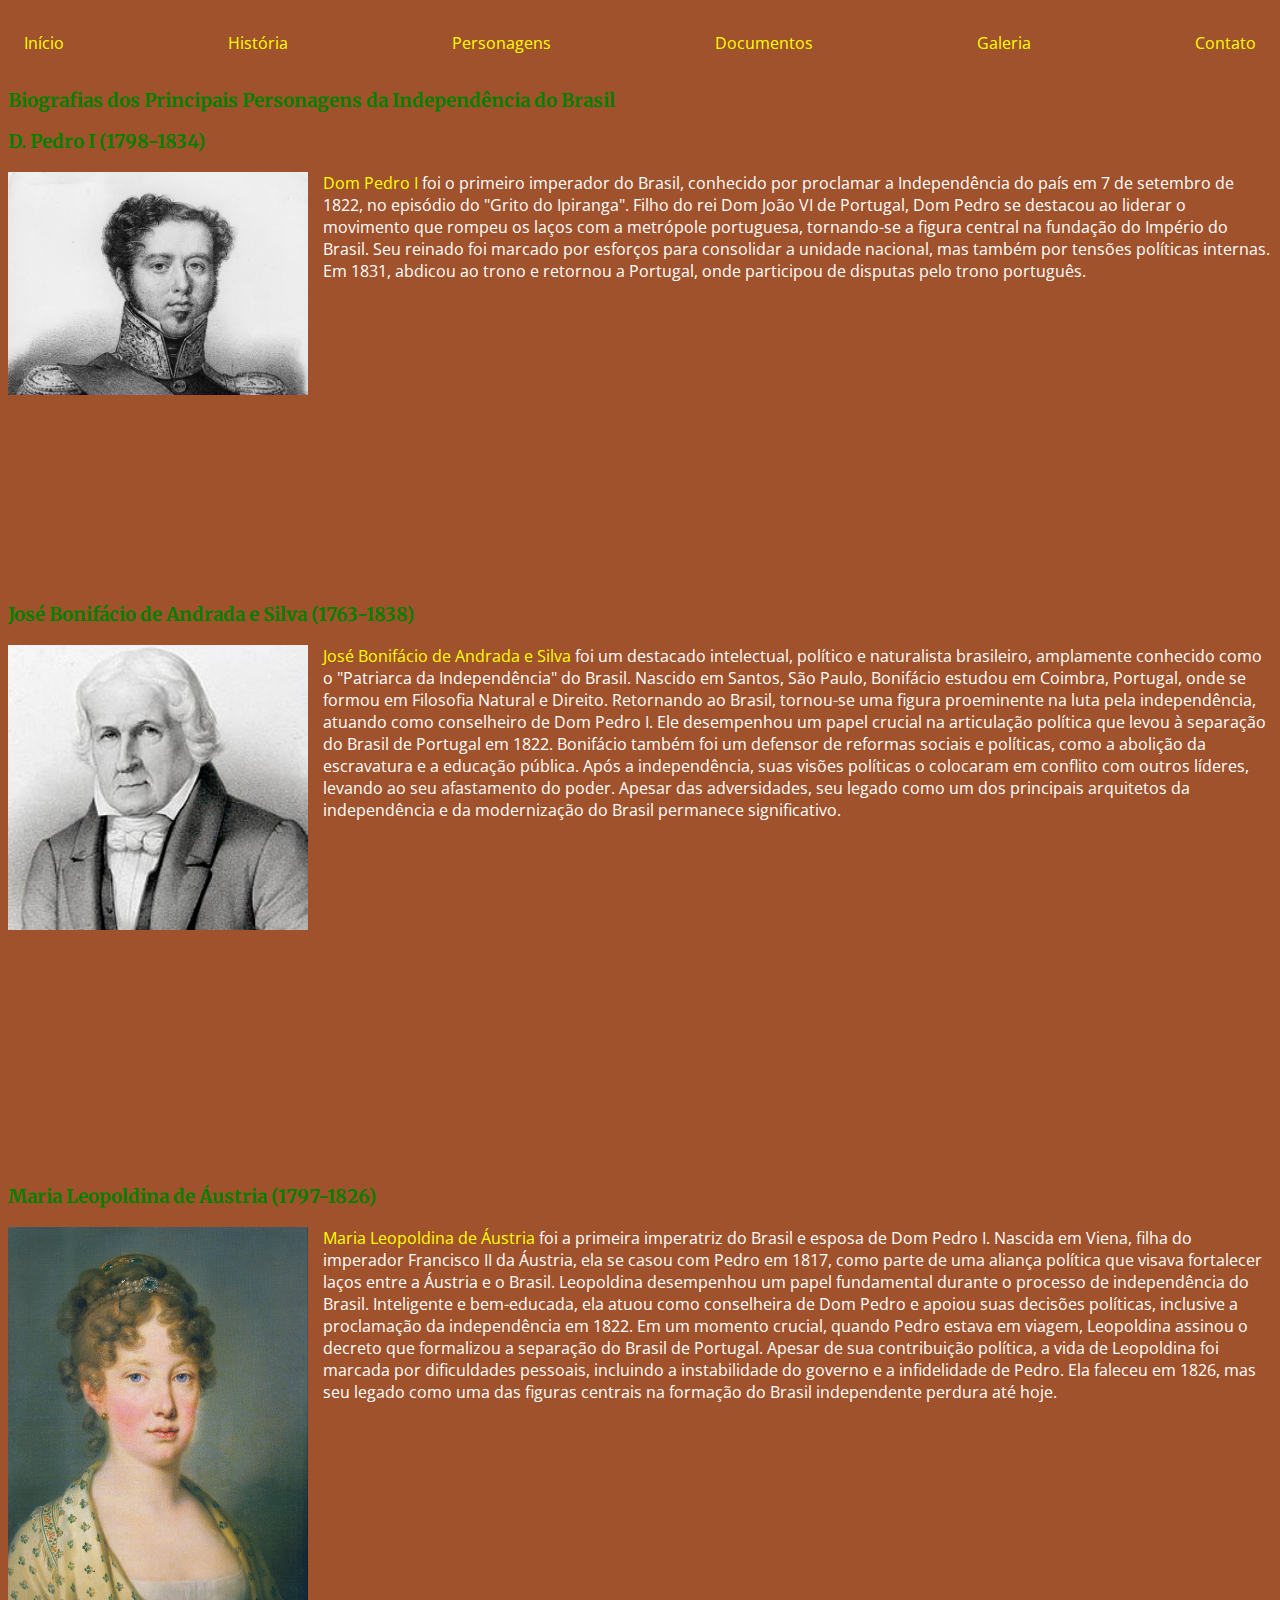
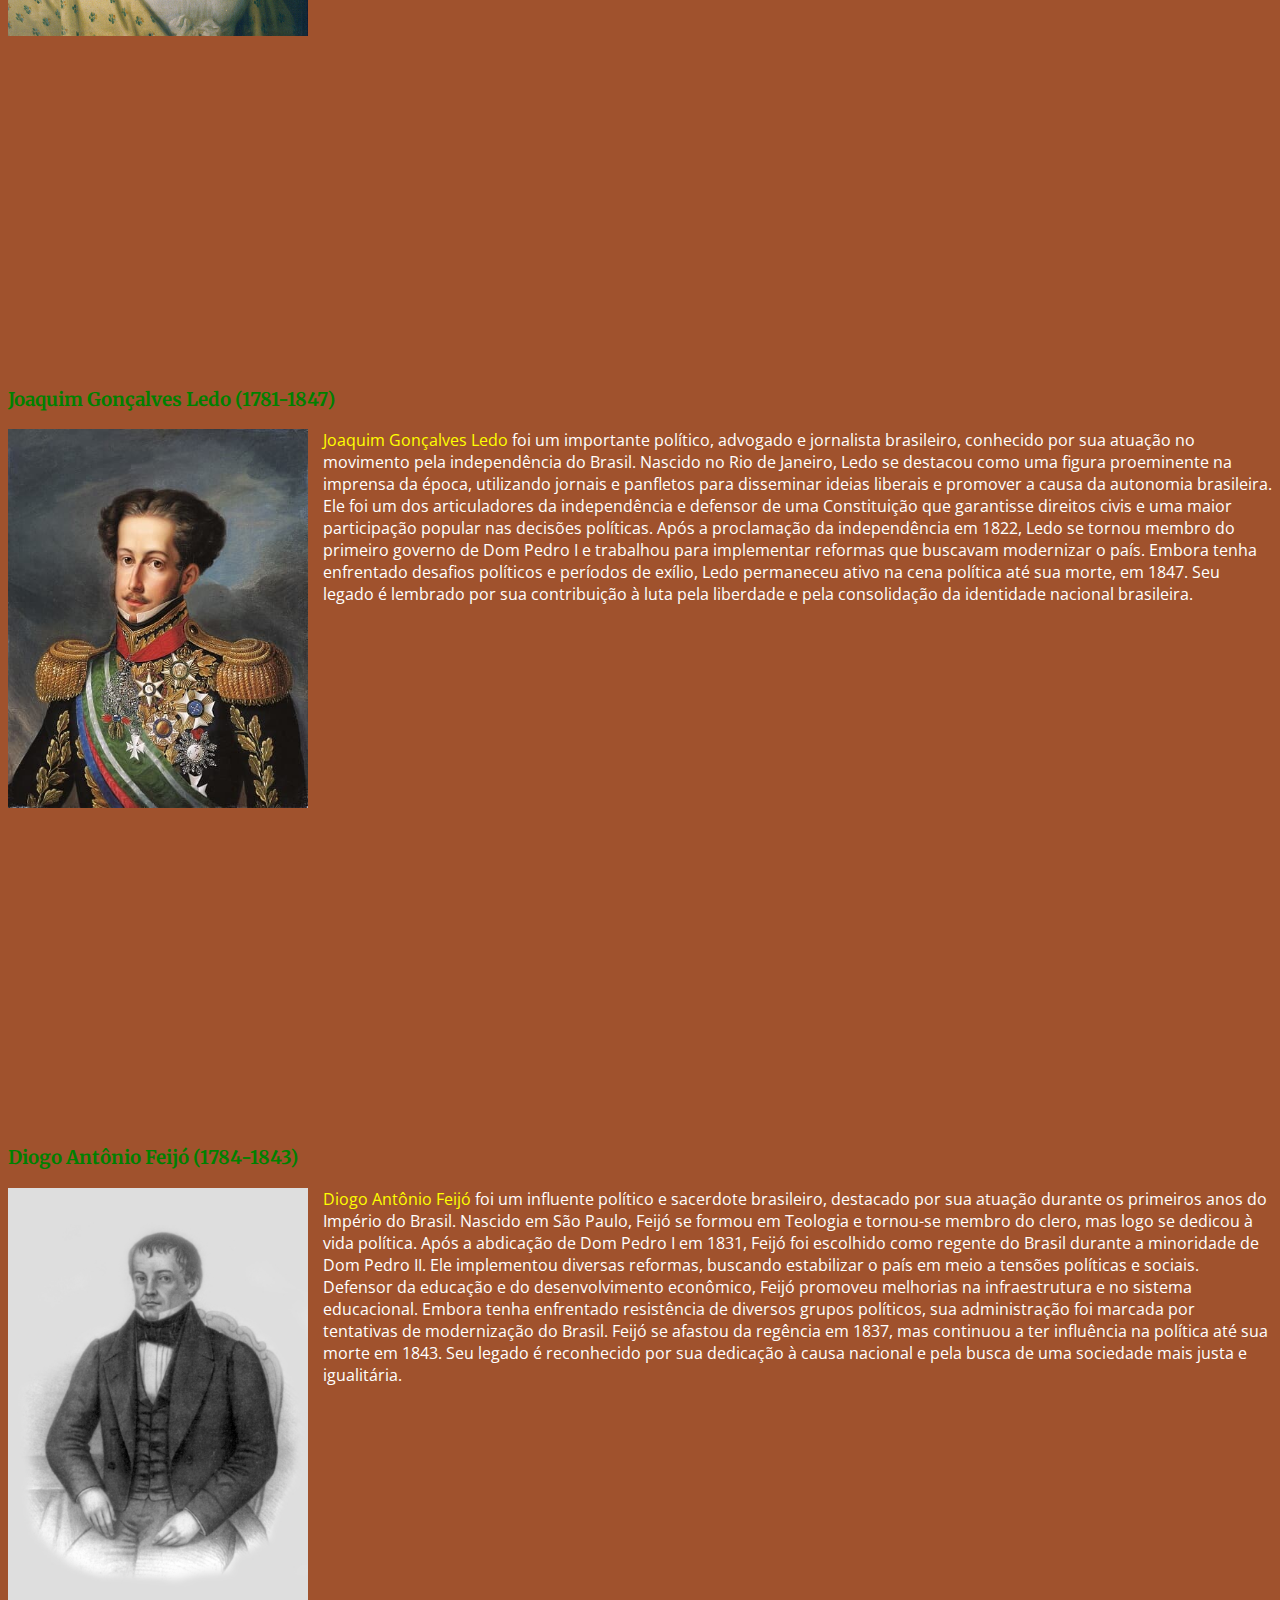
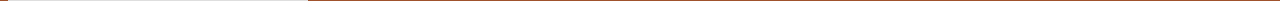
<file: Trabalho Desenvolvimento de Web Sites/Trabalho Desenvolvimento de Web Sites/personagens.html>
<!DOCTYPE html>
<html lang="pt-br">
<head>
    <meta charset="UTF-8">
    <title>Personagens</title>
    <link rel="stylesheet" href="personagem.css">
    <link href="https://fonts.googleapis.com/css2?family=Merriweather:wght@700&family=Open+Sans:wght@400&display=swap" rel="stylesheet">
</head>
<body>
    <nav>
        <ul>
            <li><a href="index.html">Início</a></li>
            <li><a href="historia.html">História</a></li>
            <li><a href="personagens.html">Personagens</a></li>
            <li><a href="documentos.html">Documentos</a></li>
            <li><a href="galeria.html">Galeria</a></li>
            <li><a href="contato.html">Contato</a></li>                                  
        </ul>
    </nav>
    <main>
        <h3>Biografias dos Principais Personagens da Independência do Brasil</h3>
        <h3>D. Pedro I (1798-1834)</h3>
        
        <div>
            <img src="./img/dpedro.jpg" alt="Imagem de Dom Pedro I" style="float: left; margin-right: 15px; width: 300px;">
            <p>
                <a href="dom_pedro.html">Dom Pedro I</a> foi o primeiro imperador do Brasil, conhecido por proclamar a Independência do país em 7 de setembro de 1822, no episódio do "Grito do Ipiranga". Filho do rei Dom João VI de Portugal, Dom Pedro se destacou ao liderar o movimento que rompeu os laços com a metrópole portuguesa, tornando-se a figura central na fundação do Império do Brasil. Seu reinado foi marcado por esforços para consolidar a unidade nacional, mas também por tensões políticas internas. Em 1831, abdicou ao trono e retornou a Portugal, onde participou de disputas pelo trono português.
            </p>
        </div>


        <br><br><br><br><br><br><br><br><br><br><br><br><br>

        <h3>José Bonifácio de Andrada e Silva (1763-1838)</h3>
        <div>
            <img src="./img/jose.jpg" alt="Imagem de José Bonifácio de Andrada e Silva" style="float: left; margin-right: 15px; width: 300px;">
        </div>
        <p>
            <a href="jose.html">José Bonifácio de Andrada e Silva </a> foi um destacado intelectual, político e naturalista brasileiro, amplamente conhecido como o "Patriarca da Independência" do Brasil. Nascido em Santos, São Paulo, Bonifácio estudou em Coimbra, Portugal, onde se formou em Filosofia Natural e Direito. Retornando ao Brasil, tornou-se uma figura proeminente na luta pela independência, atuando como conselheiro de Dom Pedro I.

            Ele desempenhou um papel crucial na articulação política que levou à separação do Brasil de Portugal em 1822. Bonifácio também foi um defensor de reformas sociais e políticas, como a abolição da escravatura e a educação pública. Após a independência, suas visões políticas o colocaram em conflito com outros líderes, levando ao seu afastamento do poder. Apesar das adversidades, seu legado como um dos principais arquitetos da independência e da modernização do Brasil permanece significativo.
        </p>

        <br><br><br><br><br><br><br><br><br><br><br><br><br><br><br>
        <h3>Maria Leopoldina de Áustria (1797-1826)</h3>
        <div>
            <img src="./img/maria.jpg" alt="Imagem de Maria Leopoldina de Áustria" style="float: left; margin-right: 15px; width: 300px;">
        </div>
        <p>
            <a href="maria.html">Maria Leopoldina de Áustria </a> foi a primeira imperatriz do Brasil e esposa de Dom Pedro I. Nascida em Viena, filha do imperador Francisco II da Áustria, ela se casou com Pedro em 1817, como parte de uma aliança política que visava fortalecer laços entre a Áustria e o Brasil.

            Leopoldina desempenhou um papel fundamental durante o processo de independência do Brasil. Inteligente e bem-educada, ela atuou como conselheira de Dom Pedro e apoiou suas decisões políticas, inclusive a proclamação da independência em 1822. Em um momento crucial, quando Pedro estava em viagem, Leopoldina assinou o decreto que formalizou a separação do Brasil de Portugal.
            
            Apesar de sua contribuição política, a vida de Leopoldina foi marcada por dificuldades pessoais, incluindo a instabilidade do governo e a infidelidade de Pedro. Ela faleceu em 1826, mas seu legado como uma das figuras centrais na formação do Brasil independente perdura até hoje.</p>
            <br><br><br><br><br><br><br><br><br><br><br><br><br><br><br><br><br><br><br><br><br><br><br><br><br>
            <h3>Joaquim Gonçalves Ledo (1781-1847)</h3>
            <div>
                <img src="./img/joaquim.jpg" alt="Imagem de Joaquim Gonçalves Ledo" style="float: left; margin-right: 15px; width: 300px;">
            </div>
            <p>
                <a href="joaquim.html">Joaquim Gonçalves Ledo </a> foi um importante político, advogado e jornalista brasileiro, conhecido por sua atuação no movimento pela independência do Brasil. Nascido no Rio de Janeiro, Ledo se destacou como uma figura proeminente na imprensa da época, utilizando jornais e panfletos para disseminar ideias liberais e promover a causa da autonomia brasileira.

Ele foi um dos articuladores da independência e defensor de uma Constituição que garantisse direitos civis e uma maior participação popular nas decisões políticas. Após a proclamação da independência em 1822, Ledo se tornou membro do primeiro governo de Dom Pedro I e trabalhou para implementar reformas que buscavam modernizar o país.

Embora tenha enfrentado desafios políticos e períodos de exílio, Ledo permaneceu ativo na cena política até sua morte, em 1847. Seu legado é lembrado por sua contribuição à luta pela liberdade e pela consolidação da identidade nacional brasileira.
            </p>
            <br><br><br><br><br><br><br><br><br><br><br><br><br><br><br><br><br><br><br><br><br><br><br>
            <h3>Diogo Antônio Feijó (1784-1843)</h3>
            <div>
                <img src="./img/diogo.jpg" alt="Imagem de Diogo Antônio Feijó" style="float: left; margin-right: 15px; width: 300px;">
            </div>
            <p>
                <a href="diogo.html">Diogo Antônio Feijó </a> foi um influente político e sacerdote brasileiro, destacado por sua atuação durante os primeiros anos do Império do Brasil. Nascido em São Paulo, Feijó se formou em Teologia e tornou-se membro do clero, mas logo se dedicou à vida política.

Após a abdicação de Dom Pedro I em 1831, Feijó foi escolhido como regente do Brasil durante a minoridade de Dom Pedro II. Ele implementou diversas reformas, buscando estabilizar o país em meio a tensões políticas e sociais. Defensor da educação e do desenvolvimento econômico, Feijó promoveu melhorias na infraestrutura e no sistema educacional.

Embora tenha enfrentado resistência de diversos grupos políticos, sua administração foi marcada por tentativas de modernização do Brasil. Feijó se afastou da regência em 1837, mas continuou a ter influência na política até sua morte em 1843. Seu legado é reconhecido por sua dedicação à causa nacional e pela busca de uma sociedade mais justa e igualitária.
            </p>
        </main>
</body>
</html>
</file>
<file: Trabalho Desenvolvimento de Web Sites/Trabalho Desenvolvimento de Web Sites/index.css>
body {
    color: white;
    background-color: sienna;
    font-family: 'Open Sans', sans-serif;
}

h1 {
    font-family: 'Merriweather', serif;
}


ul {
    display: flex;
    justify-content: space-between;
    list-style-type: none;
    align-items: center;
    padding: 16px;
}

a {
    color: yellow;
    text-decoration: none;
}

img {
    width: 800px;
    height: 600x;
    border: 5px solid green;
}

.center {
    text-align: center;
}

h3 {
    color: green;
}

body {
    font-family: 'Open Sans', sans-serif;
}

h3 {
    font-family: 'Merriweather', serif;
}

h1 {
    color: green;
}
</file>
<file: Trabalho Desenvolvimento de Web Sites/Trabalho Desenvolvimento de Web Sites/contato.css>
body {
    color: white;
    background-color: sienna;
    font-family: 'Open Sans', sans-serif;
}

ul {
    display: flex;
    justify-content: space-between;
    list-style-type: none;
    align-items: center;
    padding: 16px;
}

a {
    color: yellow;
    text-decoration: none;
}

h3 {
    color: green;
}

h2 {
    color: blue; 
}
</file>
<file: Trabalho Desenvolvimento de Web Sites/Trabalho Desenvolvimento de Web Sites/diogo.css>
body {
    color: white;
    background-color: sienna;
    font-family: 'Open Sans', sans-serif;
}

h1 {
    font-family: 'Merriweather', serif;
}

img {
    width: 250px;
    height: 400px;
    border-radius: 50%;
    border: 5px solid green
}

ul {
    display: flex;
    justify-content: space-between;
    list-style-type: none;
    align-items: center;
    padding: 16px;
}

a {
    color: yellow;
    text-decoration: none;
}

body {
    font-family: 'Open Sans', sans-serif;
}

h3 {
    font-family: 'Merriweather', serif;
}

h3 {
    color: green;
}
</file>
<file: Trabalho Desenvolvimento de Web Sites/Trabalho Desenvolvimento de Web Sites/documentos.css>
body {
    color: white;
    background-color: sienna;
    font-family: 'Open Sans', sans-serif;
}


h1 {
    font-family: 'Merriweather', serif;
}


img {
    width: 100%;  
    height: auto; 
    max-width: 250px;  
    margin: 20px auto;
    display: block; 
}

ul {
    display: flex;
    justify-content: space-between;
    list-style-type: none;
    align-items: center;
    padding: 16px;
}

a {
    color: yellow;
    text-decoration: none;
}

h3 {
    color: green; 
}

body {
    font-family: 'Open Sans', sans-serif; 
}

h3 {
    font-family: 'Merriweather', serif; 
}
</file>
<file: Trabalho Desenvolvimento de Web Sites/Trabalho Desenvolvimento de Web Sites/dom_pedro.css>
body {
    color: white;
    background-color: sienna;
    font-family: 'Open Sans', sans-serif;
}

h1 {
    font-family: 'Merriweather', serif;
}

img {
    width: 250px;
    height: 400px;
    border-radius: 50%;
    border: 5px solid green
}

ul {
    display: flex;
    justify-content: space-between;
    list-style-type: none;
    align-items: center;
    padding: 16px;
}

a {
    color: yellow;
    text-decoration: none;
}

body {
    font-family: 'Open Sans', sans-serif; 
}

h3 {
    font-family: 'Merriweather', serif; 
}

h3 {
    color: green;
}
</file>
<file: Trabalho Desenvolvimento de Web Sites/Trabalho Desenvolvimento de Web Sites/joaquim.css>
body {
    color: white;
    background-color: sienna;
    font-family: 'Open Sans', sans-serif;
}

h1 {
    font-family: 'Merriweather', serif;
}

img {
    width: 250px;
    height: 400px;
    border-radius: 50%;
    border: 5px solid green
}

ul {
    display: flex;
    justify-content: space-between;
    list-style-type: none;
    align-items: center;
    padding: 16px;
}

a {
    color: yellow;
    text-decoration: none;
}

body {
    font-family: 'Open Sans', sans-serif; 
}

h3 {
    font-family: 'Merriweather', serif; 
}

h3 {
    color: green;
}
</file>
<file: Trabalho Desenvolvimento de Web Sites/Trabalho Desenvolvimento de Web Sites/jose.css>
body {
    color: white;
    background-color: sienna;
    font-family: 'Open Sans', sans-serif;
}

h1 {
    font-family: 'Merriweather', serif;
}

img {
    width: 250px;
    height: 400px;
    border-radius: 50%;
    border: 5px solid green
}

ul {
    display: flex;
    justify-content: space-between;
    list-style-type: none;
    align-items: center;
    padding: 16px;
}

a {
    color: yellow;
    text-decoration: none;
}

body {
    font-family: 'Open Sans', sans-serif; 
}

h3 {
    font-family: 'Merriweather', serif; 
}

h3 {
    color: green;
}
</file>
<file: Trabalho Desenvolvimento de Web Sites/Trabalho Desenvolvimento de Web Sites/maria.css>
body {
    color: white;
    background-color: sienna;
    font-family: 'Open Sans', sans-serif;
}

h1 {
    font-family: 'Merriweather', serif;
}

img {
    width: 250px;
    height: 400px;
    border-radius: 50%;
    border: 5px solid green
}

ul {
    display: flex;
    justify-content: space-between;
    list-style-type: none;
    align-items: center;
    padding: 16px;
}

a {
    color: yellow;
    text-decoration: none;
}

body {
    font-family: 'Open Sans', sans-serif; 
}

h3 {
    font-family: 'Merriweather', serif; 
}

h3 {
    color: green;
}
</file>
<file: Trabalho Desenvolvimento de Web Sites/Trabalho Desenvolvimento de Web Sites/personagem.css>
body {
    color: white;
    background-color: sienna;
    font-family: 'Open Sans', sans-serif;
}

h1 {
    font-family: 'Merriweather', serif;
}

ul {
    display: flex;
    justify-content: space-between;
    list-style-type: none;
    align-items: center;
    padding: 16px;
}

a {
    color: yellow;
    text-decoration: none;
}

h3 {
    color: green; 
}

body {
    font-family: 'Open Sans', sans-serif; 
}

h3 {
    font-family: 'Merriweather', serif; 
}
</file>
